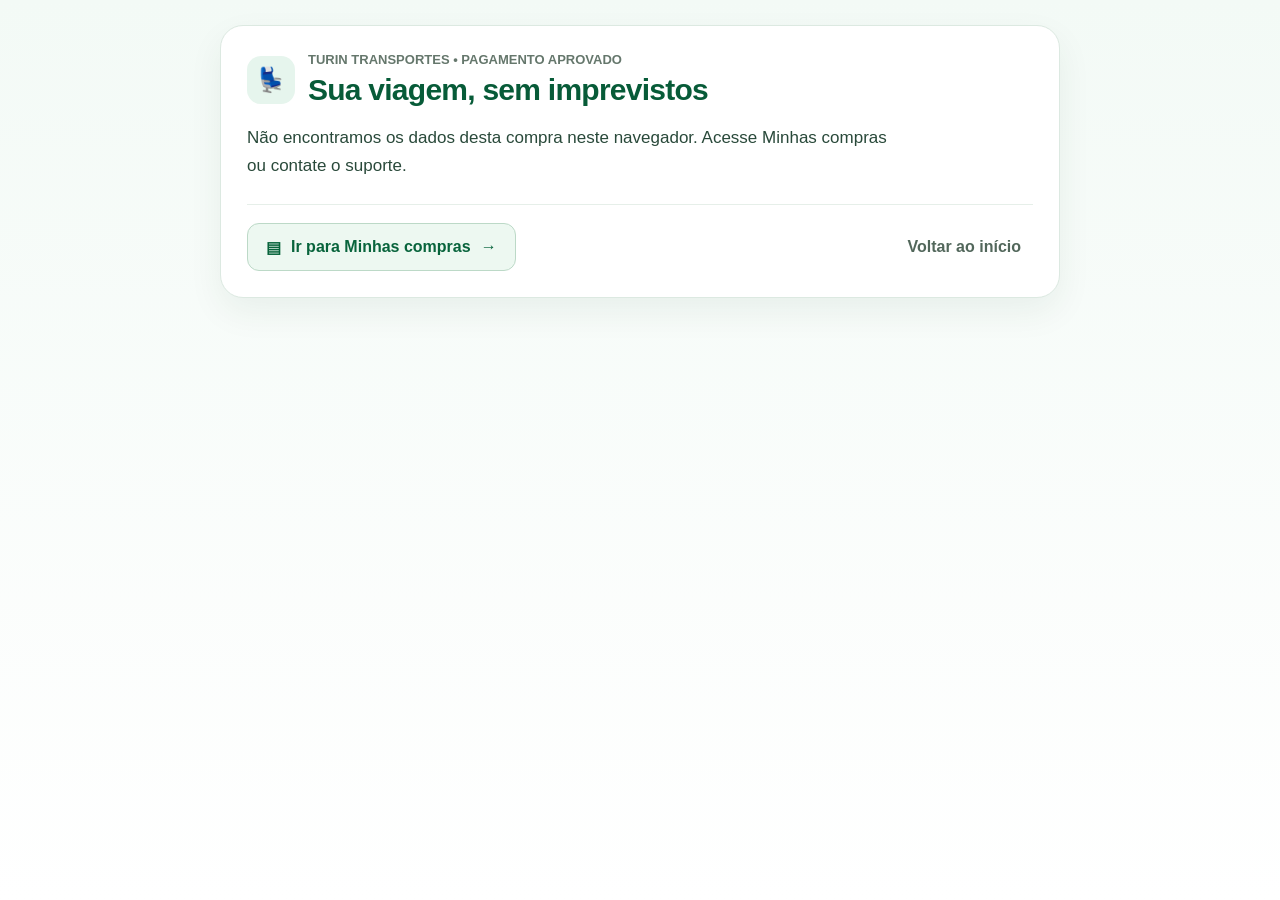
<file: sitevendas/recovery.html>
<!doctype html>
<html lang="pt-br">
<head>
  <meta charset="utf-8">
  <meta name="viewport" content="width=device-width,initial-scale=1">
  <title>Recuperar bilhete • Turin Transportes</title>
  <!-- Favicons da Turin (mesmos arquivos das demais páginas) -->
  <link rel="icon" href="/img/turin-fav.ico?v=2">
  <link rel="icon" type="image/png" href="/img/turin-fav-wide-32.png?v=2" sizes="32x32">
  <link rel="icon" type="image/png" href="/img/turin-fav-wide-192.png?v=2" sizes="192x192">
  <link rel="apple-touch-icon" href="/img/turin-fav-wide-180.png?v=2">
  <link rel="shortcut icon" href="/img/turin-fav-wide-32.png?v=2">

  <link rel="stylesheet" href="style.css?v=recovery-test-01">
  <style>
    .recovery-page{min-height:100vh;background:linear-gradient(#f3faf6,#fff);padding:25px 16px 60px}
    .recovery-card{max-width:840px;margin:0 auto;padding:26px;background:#fff;border:1px solid #dce9e1;border-radius:23px;box-shadow:0 14px 35px #003f2510}
    .recovery-head{display:flex;align-items:center;gap:13px;margin-bottom:16px;color:#075b38}
    .recovery-head h1{font-size:clamp(23px,4vw,30px);margin:5px 0 0;line-height:1.2;letter-spacing:-.025em}
    .recovery-label{color:#65776c;font-size:13px;font-weight:700}
    .recovery-msg{line-height:1.65;color:#29493a;font-size:clamp(15px,2vw,17px);margin:16px 0 20px;max-width:69ch}
    .recovery-choices{display:flex;flex-wrap:wrap;gap:12px;margin:22px 0 5px}
    .recovery-choices .btn{flex:1 1 210px;min-height:51px;border-radius:13px}
    .recovery-route{margin:16px 0;padding:17px 19px;border-radius:14px;background:#ebf8f0;color:#064e30;font-weight:650;line-height:1.5}
    .recovery-warning{margin:16px 0;padding:12px 14px;background:#fff9ec;color:#665322;border-radius:12px}
    #recovery-seats{margin-top:18px}
    .recovery-footer{display:flex;justify-content:space-between;align-items:center;gap:14px;flex-wrap:wrap;margin-top:24px;padding-top:18px;border-top:1px solid #e6efe9}
    .recovery-profile-btn{display:inline-flex;align-items:center;justify-content:center;gap:10px;padding:13px 18px;border:1px solid #bcd9c7;border-radius:12px;background:#edf8f1;color:#08643c;text-decoration:none;font-weight:800;min-height:48px;transition:background .15s}
    .recovery-profile-btn:hover{background:#dcefe3}
    .recovery-home{color:#52675b;text-decoration:none;font-weight:650;padding:12px}
    .recovery-choices .btn{font-weight:800}
    .recovery-ticket-list{display:grid;grid-template-columns:repeat(auto-fit,minmax(210px,1fr));gap:10px;margin:16px 0}
    .recovery-ticket{border:1px solid #dce9e1;background:#fafdfb;border-radius:12px;padding:13px 14px;display:flex;flex-direction:column;gap:4px}
    .recovery-ticket strong{font-size:15px;color:#174b32}.recovery-ticket span{font-size:12px;color:#63786b}
    .recovery-ticket.ok{border-color:#b5e1c7;background:#f0fbf4}.recovery-ticket.failed{border-color:#efcfb8;background:#fff9f1}
    .recovery-danger{color:#9e3f25!important;background:#fff4ef!important;border:1px solid #f0c7b5!important}
    .recovery-choices:has(.recovery-danger:not([hidden])) .recovery-danger{flex-basis:100%}
    .recovery-card #recovery-seats .seats-onepage-root{max-width:100%}
    .recovery-head>span{display:grid;place-items:center;font-size:24px;width:48px;height:48px;background:#e6f5ed;border-radius:14px;flex:0 0 48px}
    .recovery-card [hidden]{display:none!important}
    @media(max-width:760px){.recovery-page{padding:12px 10px 45px}.recovery-card{padding:20px 17px;border-radius:18px}.recovery-head{align-items:flex-start}.recovery-label{font-size:11px}.recovery-head>span{width:38px;height:38px;flex-basis:38px;font-size:20px}.recovery-footer{align-items:stretch;flex-direction:column}.recovery-profile-btn{width:100%;box-sizing:border-box}.recovery-home{text-align:center}.recovery-choices{gap:10px}.recovery-choices .btn{flex-basis:100%}}
  </style>
</head>
<body>
<main class="recovery-page">
  <section class="recovery-card" aria-live="polite">
    <div class="recovery-head"><span aria-hidden="true">💺</span><div><div class="recovery-label">TURIN TRANSPORTES • PAGAMENTO APROVADO</div><h1 id="recovery-title">Sua viagem, sem imprevistos</h1></div></div>
    <p class="recovery-msg" id="recovery-message">Estamos conferindo a emissão da sua passagem.</p>
    <div class="recovery-route" id="recovery-route" hidden></div>
    <div class="recovery-ticket-list" id="recovery-tickets" hidden></div>
    <div class="recovery-choices" id="recovery-choices" hidden>
      <button class="btn btn-primary" id="recovery-new-seat" type="button" hidden>Escolher outra poltrona</button>
      <button class="btn btn-ghost" id="recovery-refund" type="button">Reembolso integral</button>
      <button class="btn btn-ghost recovery-danger" id="recovery-group-refund" type="button" hidden>Cancelar viagem do grupo e reembolsar tudo</button>
    </div>
    <div id="recovery-seats" hidden></div>
    <p id="recovery-alert" class="recovery-warning" hidden></p>
    <div class="recovery-footer"><a href="profile.html" class="recovery-profile-btn" id="recovery-profile"><span aria-hidden="true">▤</span> Ir para Minhas compras <span aria-hidden="true">→</span></a><a class="recovery-home" href="index.html">Voltar ao início</a></div>
  </section>
</main>
<script defer src="seats.js?v=group-recovery-20261020c"></script>
<script defer src="recovery.js?v=recovery-time-fix-20261026"></script>
</body>
</html>
</file>
<file: sitevendas/style.css>
/* ===== Base ===== */
*{ box-sizing:border-box; }

html,
body{
  height:100%;
  margin:0;
  padding:0;
  max-width:100vw;      /* nunca maior que a largura da janela */
  overflow-x:hidden;    /* corta qualquer sobra horizontal */
}

body{
  font-family:Arial,Helvetica,sans-serif;
  color:#333;
  background:#f4f5f7;
}

header{background:#005b28;color:#fff;padding:18px 12px}
nav{margin-top:.5rem} nav a{color:#fff;margin:0 .5rem;text-decoration:none}

/* ===== Layout (apenas 2 cards) ===== */
.two-cols{
  box-sizing:border-box;
  width:100%;
  max-width:1200px;                 /* limite para telas grandes */
  margin:24px auto;                 /* centraliza, sem somar largura nas laterais */
  padding:24px;
  display:grid;
  grid-template-columns: minmax(320px, 360px) 1fr;  /* só 2 colunas: formulário + card */
  gap:26px;
}


.search-card{
  position: sticky; top: 22px;       /* fixa no scroll */
  background:#fff; padding:16px 18px;
  border-radius:12px; box-shadow:0 2px 10px rgba(0,0,0,.06);
 /* min-height: 400px;  */                                                                                                     /* mais alto */
}
.content-card{
  background:#fff; padding:16px 18px; min-height:400px;
  border-radius:12px; box-shadow:0 2px 10px rgba(0,0,0,.06);
}

/* ===== Form ===== */
.step-title{margin:0 0 .75rem}
.mute{margin:0 0 .75rem}
.form-vert .form-row{margin-bottom:10px}
.form-vert input{width:100%}
.actions{margin-top:.75rem;display:flex;gap:10px}

/* ===== Botões ===== */
.btn{border:none;border-radius:6px;font-size:1rem;line-height:1;padding:.8rem 1.1rem;cursor:pointer}
.btn-primary{background:#005b28;color:#fff}.btn-primary:hover{background:#00743a}
.btn-ghost{background:#e9ecef;color:#222}.btn-ghost:hover{background:#dfe3e6}



.search-actions{display:flex;flex-direction:column;gap:10px}
.search-actions-row{display:flex;gap:10px}

.btn-secondary{background:#e5e7eb;color:#111;border:1px solid #d1d5db}
.btn-secondary:hover{filter:brightness(0.97)}

.btn-danger{background:#d32f2f;color:#fff;border:1px solid #b71c1c}
.btn-danger:hover{filter:brightness(0.95)}



/* Subtítulo da tela de pagamento */
#bricks-card .mute {
  text-align: center;    /* centraliza */
  font-weight: 600;      /* negrito (pode usar bold também) */
  font-size: 18px;       /* maior que o padrão, menor que o h2 */
  
}



/* ===== Lista de viagens ===== */
#schedule-list{display:grid;gap:12px;margin-top:6px}
.mute{color:#666}
.schedule-card{
  --padY:12px;--padX:14px;--rowGap:6px;--inlineGap:12px;
  background:#fff;border:1px solid #ced6de;border-radius:12px;
  padding:var(--padY) var(--padX);
  display:grid;grid-template-columns:1fr 170px;grid-template-rows:auto auto;
  grid-template-areas:"header actions" "body actions";
  align-items:center;row-gap:var(--rowGap);
  transition:box-shadow .15s ease,border-color .15s ease
}
.schedule-card:hover{border-color:#9fb3c8;box-shadow:0 6px 16px rgba(0,0,0,.08)}
.schedule-header,.schedule-body{display:flex;gap:var(--inlineGap);flex-wrap:wrap;align-items:baseline;font-size:15px;line-height:1.8}
.schedule-header{grid-area:header}.schedule-body{grid-area:body}.schedule-header b{font-weight:700}
.schedule-actions{grid-area:actions;display:flex;align-items:center;justify-content:flex-end;padding-left:10px}
.select-btn{min-width:140px;height:38px}

/* ===== Mapa de poltronas sobre imagem bus-blank.png ===== */
.bus-wrap{display:flex;flex-direction:column;align-items:center;gap:10px}
.bus-bg{position:relative;width:620px;height:200px;margin:0 auto;background:url('bus-blank.png') no-repeat center;background-size:contain}
.seat-grid{position:absolute;top:26px;left:190px;width:370px;height:122px;display:grid;grid-template-columns:repeat(11,1fr);grid-template-rows:repeat(5,1fr);gap:4px}
.seat{display:flex;align-items:center;justify-content:center;font-size:12px;line-height:1;border-radius:3px;background:#dff0d8;border:1px solid #c6dfbf;cursor:pointer;user-select:none}
.seat.selected{background:#005b28;border-color:#b0bec5}
.seat.occupied,.seat[aria-disabled="true"]{background:#cfd8dc;color:#6b6b6b;border-color:#b0bec5;cursor:not-allowed}
.walkway{visibility:hidden}
.legend{display:flex;gap:16px;align-items:center;font-size:12px;color:#444}
.legend .dot{display:inline-block;width:14px;height:10px;border:1px solid #c6dfbf;background:#dff0d8;margin-right:6px}
.legend .sel{background:#e9ecef;border-color:#7fb176}.legend .occ{background:#cfd8dc;border-color:#b0bec5}

/* ===== Passageiros ===== */
.passenger-container{margin-top:12px}
.passenger-row{display:flex;align-items:center;gap:1rem;margin-bottom:1rem;flex-wrap:nowrap;width:100%}
.seat-label{font-weight:700;margin-right:.5rem;min-width:60px}
.passenger-row input{padding:.45rem .55rem;border:1px solid #ccc;border-radius:4px;font-size:.95rem;min-width:0}
.passenger-row input[name="name"]{flex:2 1 0}
.passenger-row input[name="cpf"],.passenger-row input[name="phone"]{flex:1 1 0}





/* ===== Responsivo ===== */
@media (max-width: 1024px){
  .two-cols{ grid-template-columns: 1fr; padding: 0 16px; }
  .search-card{ position: static; }
  .content-card{min-height:380px}           /* era 380 */
  .bus-bg{width:100%;height:210px}                 /*era 210*/
  .seat-grid{left:50%;transform:translateX(-50%);width:64%}
}

html, body { height: 100%; }
body{
  display: flex;
  flex-direction: column;
  min-height: 100vh;
}

main{ flex: 1 0 auto; }         /* ocupa o espaço, empurrando o footer para baixo */
footer{
  flex-shrink: 0;
  text-align: center;
  padding: 16px 0;
  color: #666;
}







/* ===== Login ===== */
.auth-wrapper{
  display:flex; justify-content:center; padding:24px;
}
.auth-card{
  width: 520px; background:#fff; padding:16px 18px; border-radius:12px;
  box-shadow:0 2px 10px rgba(0,0,0,.06);
}

/* ===== Payment layout ===== */
.two-cols-pay{
  width:100%; max-width:none; margin:22px 0; padding:0 24px;
  display:grid; grid-template-columns: 360px minmax(780px, 980px) 1fr;
  gap:26px; align-items:start;
}
.summary-card{
  position:sticky; top:22px; background:#fff; padding:16px 18px;
  border-radius:12px; box-shadow:0 2px 10px rgba(0,0,0,.06);
}
#summary-body{ display:grid; gap:8px; margin:8px 0 14px; }
.summary-line{ display:flex; justify-content:space-between; gap:10px; }
.summary-total{
  margin-top:6px; padding:12px 14px; border-radius:10px;
  background:#f0f8f2; border:1px solid #cfe5d5;
  display:flex; justify-content:space-between; align-items:center;
  font-size:1.05rem;
}
.summary-total strong{ font-size:1.25rem; color:#005b28; }
@media (max-width: 1024px){
  .two-cols-pay{ grid-template-columns:1fr; padding:0 16px; }
  .summary-card{ position:static; }
}

/* botão maior (usado no Voltar) */
.btn-lg{ padding:10px 18px; font-size:1rem; }

/* botão cancelar desabilitado (cinza) */
.btn-disabled{
  background:#cfd6cf;
  color:#666;
  border:1px solid #cfd6cf;
  cursor:not-allowed;
}
.btn-disabled:hover{ filter:none; }


/* card de reserva em grade: conteúdo à esquerda, ações à direita (sem empurrar linhas) */
.card-grid{
  display:grid;
  grid-template-columns: 1fr auto;
  gap: 12px;
  align-items: center;     /* alinha botão na vertical do conteúdo */
}
.card-left{ grid-column: 1 / 2; }
.card-right{
  grid-column: 2 / 3;
  display:flex; align-items:center; justify-content:center;
}

/* evita espaçamento vertical extra */
.schedule-header{ margin-bottom: 6px; }
.schedule-body  { margin-top:   0px; }

/* botão desabilitado (cinza) já usado antes */
.btn-disabled{
  background:#cfd6cf;
  color:#666;
  border:1px solid #cfd6cf;
  cursor:not-allowed;
}
.btn-disabled:hover{ filter:none; }

/* memória de cálculo */
.calc-box{
  margin-top: 8px;
  padding: 12px 14px;
  border-radius: 10px;
  border: 1px solid #e7e7e7;
  background:#fafafa;
}
.calc-row{
  display:flex; justify-content:space-between; gap:12px;
  line-height: 1.45;
  margin: 2px 0;
}
.calc-row.total b{ color:#005b28; font-size:1.05rem; }

/* cards: mais espaço entre reservas e borda suave */
.schedule-card{
  margin-bottom: 16px;           /* espaço entre um card e outro */
  border: 1px solid #e4e8e4;
  border-radius: 10px;
  background: #fff;
}

/* grade: conteúdo x botão, alinhado sem “pular linhas” */
.card-grid{
  display: grid;
  grid-template-columns: 1fr auto;
  gap: 12px;
  align-items: center;
}
.card-left { grid-column: 1 / 2; }
.card-right{ grid-column: 2 / 3; display:flex; align-items:center; }

/* memória de cálculo: duas colunas (detalhes à esq., valores à dir.) */
.calc-box{
  margin-top: 8px;
  padding: 12px 14px;
  border-radius: 10px;
  border: 1px solid #e7e7e7;
  background:#fafafa;
}
.calc-cols{
  display: grid;
  grid-template-columns: 1fr auto;
  gap: 18px;
}
.calc-row{
  display:flex; justify-content:space-between; gap:12px;
  line-height: 1.45;
  margin: 2px 0;
}
.calc-row.total b{ color:#005b28; font-size:1.05rem; }

/* botão desabilitado (cinza) */
.btn-disabled{
  background:#cfd6cf;
  color:#666;
  border:1px solid #cfd6cf;
  cursor:not-allowed;
}
.btn-disabled:hover{ filter:none; }

/* Centralizar o memorial de cálculo e os botões */
.calc-box{
  max-width: 620px;     /* largura fixa agradável */
  margin: 10px auto;    /* centraliza o bloco dentro do card */
}

/* Bloco dos botões dentro do resumo de cancelamento */
.calc-box .actions{
  display:flex;
  justify-content:flex-start;   /* alinha à esquerda */
  align-items:center;
  gap:12px;
  flex-wrap:wrap;               /* quebra bem no mobile */
  margin-top:10px;
  padding:0;                    /* sem padding extra */
}


/* Mantém o conteúdo em duas colunas, mas o bloco todo fica centralizado */
.calc-cols{
  grid-template-columns: 1fr 1fr;
  column-gap: 24px;
  justify-content: center;
}

/* Se quiser tudo centralizado (texto também), descomente as duas linhas abaixo */
 .calc-left, .calc-right{ text-align: center; }






/* Card do formulário fixo (independe do contêiner pai) */
.search-form{
  background:#fff;
  border:1px solid #e4e8e4;
  border-radius:12px;
  padding:16px;
  display:flex;
  flex-direction:column;
  gap:10px;  
  min-height:540px;                                                                            /* ajuste se quiser mais/menos alto */
}





.search-actions{
  margin-top:auto;             /* empurra ações para o rodapé do card */
  display:flex;
  gap:10px;
}

/* Inputs do card fixo */
.search-form label{
  font-weight:600;
}
.search-form input[type="text"],
.search-form input[type="date"]{
  height: 36px;
  padding: 6px 10px;
  border:1px solid #dfe5df;
  border-radius:6px;
}

/* === Autocomplete discreto === */
.ac-panel{
  position: relative; /* contexto */
  height: 0;          /* não ocupa espaço; lista é absoluta */
}
.ac-panel .ac-list{
  position:absolute;
  top:-2px; left:0; right:0;
  background:#fff;
  border:1px solid #e5ebe5;
  border-radius:10px;
  box-shadow: 0 6px 18px rgba(0,0,0,.06);
  padding:6px 0;
  z-index: 20;
  max-height: 260px;
  overflow:auto;
}
.ac-item{
  padding:8px 12px;
  font-size: .95rem;
  color:#263c26;
  cursor:pointer;
  white-space:nowrap;
  overflow:hidden;
  text-overflow:ellipsis;
}
.ac-item:hover{
  background:#f5f8f5;
}

/* Em telas pequenas, lista um pouco mais estreita */
@media (max-width: 640px){
  .ac-panel .ac-list{ font-size:.94rem; }
}




/* Tipografia um pouco maior */
.search-form label{ font-weight:600; font-size:1rem; }
.search-form input[type="text"],
.search-form input[type="date"]{
  height:36px; padding:6px 10px;
  border:1px solid #dfe5df; border-radius:6px;
  font-size:1rem;
}

/* Ações no rodapé do card */
.search-actions{ margin-top:auto; display:flex; gap:10px; }

/* Título centralizado do card da direita */
.step-title{ text-align:center; }
.{ text-align:center; }

/* Autocomplete discreto (já enviado antes) */
.ac-panel{ position:relative; height:0; }
.ac-panel .ac-list{
  position:absolute; top:-2px; left:0; right:0;
  background:#fff; border:1px solid #e5ebe5; border-radius:10px;
  box-shadow:0 6px 18px rgba(0,0,0,.06);
  padding:6px 0; z-index:20; max-height:260px; overflow:auto;
}
.ac-item{ padding:8px 12px; font-size:.95rem; color:#263c26;
  cursor:pointer; white-space:nowrap; overflow:hidden; text-overflow:ellipsis; }
.ac-item:hover{ background:#f5f8f5; }

/* === Resumo do Pedido (carrinho) === */
.order-item{
  position: relative;
  padding: 8px 8px 6px 10px;
  border-bottom: 1px solid #ebefeb;
  border-left: 3px solid transparent;
  border-radius: 8px;
  transition: background .15s ease, border-color .15s ease;
}
.order-item:hover{
  background: #f6faf6;
  border-left-color: #0b5a2b; /* verde da marca */
}
.order-item .title{
  display:flex; justify-content:space-between; gap:10px; font-weight:700;
}
.order-item .meta{ font-size:.92rem; color:#2a3b2a; }
.order-item .price{ white-space:nowrap; }

.item-remove{
  position:absolute;
  top:6px; right:6px;
  width:26px; height:26px;
  border-radius:6px;
  border:1px solid #dfe5df;
  background:#fff;
  font-weight:700;
  line-height:24px;
  text-align:center;
  cursor:pointer;
  opacity:0;
  transition:opacity .15s ease, background .15s ease;
}
.order-item:hover .item-remove{ opacity:1; }
.item-remove:hover{ background:#f0f4f0; }

.summary-total{
  display:flex; justify-content:space-between; align-items:center;
  padding:8px 10px; margin-top:6px;
  background:#e7f4e9; border:1px solid #d6eadb; border-radius:8px;
  font-weight:700;
}
.summary-actions{ margin-top:8px; display:flex; gap:8px; }

/* Botão pagar com o mesmo visual do "Pesquisar" */
#pay-button.btn-primary{ /* só garante a classe se o HTML ainda não tiver */
  /* sua classe .btn .btn-primary já aplica o estilo */
}








/* ======== Cores de marca / Botões ======== */
:root{
  --brand: #0b5a2b;        /* mesma cor do .btn.btn-primary já usado no site */
  --brand-700: #094a24;
}

/* Assentos */
.seat {
  background: #eaf5ea;
  color: #1a301a;
  border: 1px solid #d8ead8;
  border-radius: 6px;
  min-width: 30px;
  height: 22px;
  line-height: 20px;
  font-size: 12px;
  cursor: pointer;
  user-select: none;
  text-align: center;
}
.seat:hover { filter: brightness(.98); }

/* Selecionado = mesma cor do botão Pesquisar */
.seat.selected{
  background: var(--brand) !important;
  color: #fff !important;
  border-color: var(--brand-700) !important;
}

/* Ocupado */
.seat.disabled{
  background: #cfd6cf !important;
  color: #666 !important;
  border-color: #cfd6cf !important;
  cursor: not-allowed;
}

/* ======== Legenda ======== */
.seat-legend{
  display:flex;
  align-items:center;
  gap: 18px;
  margin: 10px 0 4px;
}
.seat-legend .item{
  display:flex; align-items:center; gap:8px;
  font-size:.95rem; color:#2a3b2a;
}
.seat-legend .swatch{
  width: 16px; height: 16px;
  border-radius: 4px;
  border: 1px solid #d8ead8;
}
.swatch--free      { background:#eaf5ea; }
.swatch--selected  { background:var(--brand); border-color:var(--brand-700); }
.swatch--occupied  { background:#cfd6cf; border-color:#cfd6cf; }

/* ======== Distribuição no ônibus (ajuste fino) ======== */
/* grade levemente mais espaçada; empurra um pouco pra dentro da carcaça */
.bus-grid{
  display:grid;
  grid-template-columns: repeat(11, 36px);
  grid-auto-rows: 26px;
  gap: 8px 10px;
  margin: 0; /* posicionamento calculado exclusivamente pelo seats.js */
}



/* Ajuste fino do encaixe dos assentos no bus-blank */
:root{
  /* mexa nessas 2 variáveis se precisar alinhar 2–4px */
  --grid-top: 58px;   /* sobe/desce as poltronas */
  --grid-left: 130px; /* empurra pra direita/esquerda */
}

/* Deixe o botão “Confirmar seleção” e “Voltar” externos como já estão (sem duplicar) */


/* ===== Login / Autenticação ===== */
.login-page main {
  max-width: 520px;
  margin: 24px auto;
  background: #fff;
  padding: 0; /* o card abaixo já tem padding */
  box-shadow: none;
}

.auth-card {
  background: #fff;
  border: 1px solid #ced6de;
  border-radius: 12px;
  padding: 20px 22px;
  box-shadow: 0 6px 16px rgba(0,0,0,.06);
}

.auth-title { margin: 0 0 6px; }

.login-form .form-row { margin-bottom: 12px; }
.login-form .form-row label { font-weight: 600; margin-bottom: 6px; display:block; }
.login-form input[type="email"],
.login-form input[type="text"] {
  width: 100%;
  padding: .6rem .7rem;
  border: 1px solid #cfd7df;
  border-radius: 8px;
  font-size: 1rem;
}

.actions {padding: 24px; margin-top: 8px; }
.inline { display: flex; gap: 10px; flex-wrap: wrap; }

.btn { cursor: pointer; border: none; border-radius: 8px; padding: .65rem 1.1rem; font-size: 1rem; }
.btn-success { background: #005b28; color: #fff; }
.btn-success:hover { background: #007a3b; }
.btn-ghost { background: #eef3f7; color: #24323f; }
.btn-ghost:hover { background: #e2e9ef; }

.hint { padding: 3px; color: #5f6b76; font-size: .9rem; }
.muted { color: #6a7680; }

.status-line { margin-top: 6px; min-height: 1.2rem; }

.is-loading { opacity: .75; pointer-events: none; }

/* rodapé sempre centralizado (compatível com demais telas) */
html, body { height: 100%; }
body { display: flex; flex-direction: column; }
main { flex: 1 0 auto; }
footer { text-align: center; flex: 0 0 auto; }

/* ===== Login: remover o "card" externo do <main> ===== */
.login-page main,
.login-page .page,
.login-page .content,
.login-page .container,
.login-page .panel,
.login-page .card {
  background: transparent !important;
  border: 0 !important;
  box-shadow: none !important;
  min-height: auto !important;
  padding: 0 !important;
}

/* centraliza apenas o card de autenticação */
.login-page .auth-card {
  max-width: 520px;
  margin: 24px auto;
}





/* === SEATS ONE PAGE – estilos isolados e responsivos === */
:root{
  --seats-brand: #0b5a2b;
  --seats-brand-700: #094a24;
}

/* mesmo respiro interno do card da esquerda */
.seats-onepage-root{ padding: 0 16px 16px 16px; }

/* estrutura */
.seats-onepage .bus-wrap{ position:relative; overflow:hidden; }
.seats-onepage .bus-img{ max-width:100%; height:auto; display:block; }

/* grade sobre a imagem (controlada por variáveis que o JS atualiza) */
.seats-onepage .bus-grid{
  position:absolute;
  top:var(--grid-top,22px);
  left:var(--grid-left,105px);
  display:grid;
  grid-template-columns: repeat(11, var(--cell-w,40px));
  grid-auto-rows: var(--cell-h,30px);
  column-gap: var(--gap-x,16px);
  row-gap: var(--gap-y,12px);
}
.seats-onepage .walkway{ width:var(--cell-w,40px); height:var(--cell-h,30px); opacity:0; }

/* assentos */
.seats-onepage .seat{
  background:#eaf5ea; color:#1a301a;
  border:1px solid #d8ead8; border-radius:6px;
  min-width:var(--cell-w,40px);
  height:var(--cell-h,30px);
  line-height: calc(var(--cell-h,30px) - 2px);
  font-size:12px; text-align:center; user-select:none; cursor:pointer;
}
.seats-onepage .seat.selected{
  background:var(--seats-brand)!important; color:#fff!important; border-color:var(--seats-brand-700)!important;
}
.seats-onepage .seat.disabled{
  background:#cfd6cf!important; color:#666!important; border-color:#cfd6cf!important; cursor:not-allowed;
}

/* legenda e infos — dá “ar” pra parar de ficar colado */
.seats-onepage .legend{
  display:flex; justify-content:center; gap:28px; margin:18px 0 12px;
  color:#2a3b2a; font-size:1rem;
}
.seats-onepage .legend .sw{ width:18px; height:18px; border-radius:4px; border:1px solid #d8ead8; }
.seats-onepage .sw.free{ background:#eaf5ea; }
.seats-onepage .sw.sel { background:var(--seats-brand); border-color:var(--seats-brand-700); }
.seats-onepage .sw.occ { background:#cfd6cf; border-color:#cfd6cf; }

.seats-onepage .info-line{ margin:10px 0 6px; color:#2a3b2a; font-weight:700; }
.seats-onepage .counter{ margin:0 0 14px; }

/* lista de passageiros com o mesmo “look” dos inputs do card esquerdo */
.seats-onepage .pax { display:none; margin-top:12px; }
.seats-onepage .pax.readonly input{ background:#f7f7f7; color:#666; }
.seats-onepage .pax-list{ display:flex; flex-direction:column; gap:10px; }
.seats-onepage .pax-row{
  display:grid; grid-template-columns: 90px 1.3fr 1fr 1fr; gap:12px; align-items:center;
}
.seats-onepage .pax-row .label{ color:#2a3b2a; font-weight:600; text-align:right; padding-right:6px; }

/* “form-control” compatível com seus campos de Origem/Destino */
.seats-onepage .pax-row .form-control{
  height:36px; padding:6px 10px;
  border:1px solid #dfe5df; border-radius:6px;
  font-size:1rem; line-height:1.4; outline:none;
}

/* ações: coladas ao canto esquerdo e com respiro inferior do card */
.seats-onepage .actions{ display:flex; gap:10px; margin:18px 0 0; }
.seats-onepage .btn{ padding:8px 14px; border-radius:6px; border:1px solid transparent; cursor:pointer; }
.seats-onepage .btn-primary{ background:var(--seats-brand); color:#fff; }
.seats-onepage .btn-ghost{ background:#e9ecef; color:#222; }

/* neutraliza estilos antigos globais que batiam com .bus-grid / .seat */
.bus-grid:not(.seats-onepage .bus-grid){ all:unset; }
.seat:not(.seats-onepage .seat){ all:unset; }



/* ====== Seats page – espaçamentos visuais ====== */

/* título/infos menos coladas */
#trip-info{
  margin: 8px 0 6px;
  font-weight: 700;
  color: #2a3b2a;
}

/* legenda com bom respiro e centralizada */
#legend-host{
  display: flex;
  align-items: center;
  justify-content: center;
  gap: 18px;
  margin: 10px 0 12px;
  font-size: .95rem;
  color: #2a3b2a;
}

/* grid de passageiros com o mesmo look dos inputs do card da esquerda */
#passengers-row{
  margin-top: 12px;
}
#passengers-row .grid-row{
  display: grid;
  grid-template-columns: 1.5fr 1fr 1fr;
  gap: 10px;
}



#passengers-row input{
  height: 36px;
  padding: 6px 10px;
  border: 1px solid #dfe5df;
  border-radius: 6px;
  font-size: 1rem;
}

/* ações coladas à borda esquerda e com pouco respiro inferior (como "Pesquisar") */
.seat-actions{
  display: flex;
  gap: 10px;
  margin: 12px 0 0;     /* topo = 12px; zero nas laterais e embaixo */
}
.seat-actions .btn{
  border-radius: 6px;
  padding: 8px 14px;
}

/* dá um pequeno respiro abaixo do ônibus pra não colar na legenda */
#bus-layout{ margin-bottom: 10px; }

/* garante que o card da direita tenha o mesmo padding do esquerdo */
.content-card{ padding: 16px 18px; }





/* ===== Overrides específicos da tela de poltronas ===== */

/* Mantém o mesmo colchão interno do card da esquerda */
.seats-onepage-root{
  padding: 0 16px 18px 16px !important;
}

/* Respiros entre as seções */
.seats-onepage .legend{
  margin: 14px 0 8px !important;
  display:flex; gap:24px; align-items:center; justify-content:center;
}
.seats-onepage #tripInfo,
.seats-onepage .info-line{
  margin-top: 10px !important;
}
.seats-onepage .counter{
  margin: 8px 0 12px !important;
}
.seats-onepage #paxBox,
.seats-onepage .pax{
  margin-top: 12px !important;
}

/* Inputs dos passageiros com o mesmo visual dos campos Origem/Destino */
.seats-onepage .pax-grid input,
#passengers-row .grid-row input{
  height: 38px;
  border: 1px solid #ced4da;
  border-radius: 6px;
  padding: 8px 10px;
  font-size: 14px;
  outline: none;
  background: #fff;
  width: 100%;
}
.seats-onepage .pax-grid{
  display:grid;
  grid-template-columns: 1.6fr 1fr 1fr;
  gap: 10px;
}

/* Legenda (quadradinhos) */
.seats-onepage .legend .sw{ width:18px; height:18px; border-radius:4px; border:1px solid #d8ead8; }

/* Alinhamento e respiro dos botões (esquerda + inferior) */
.seats-onepage .actions,
.seats-onepage .seat-actions{
  display:flex !important;
  gap: 10px !important;
  margin-top: 16px !important;
  margin-left: -5 !important;      /* cola na borda esquerda do card */
  padding-left: 0 !important;
}

/* Botões com o mesmo raio/altura dos da esquerda */
.seats-onepage .btn{
  padding: 8px 14px !important;
  border-radius: 6px !important;
  border: 1px solid transparent !important;
  cursor: pointer;
}
.seats-onepage .btn-primary{
  background: #0b5a2b !important;
  color: #fff !important;
}
.seats-onepage .btn-ghost{
  background: #e9ecef !important;
  color: #222 !important;
}

/* Evita o grid das poltronas estourar quando a janela encolhe (ajuda no mobile/console aberto) */
.bus-layout .bus-image{ max-width:100%; height:auto; display:block; }
.seats-onepage .bus-grid{ max-width:100%; }








/* ===== Ajustes responsivos para mobile ===== */
@media (max-width: 768px) {
  main {
    padding: 1rem;
    margin: 0.5rem;
    box-shadow: none;
    border-radius: 0;
  }

  #schedule-list > * {
    border-radius: 8px;
    padding: 12px;
  }

  .schedule-header,
  .schedule-body {
    flex-direction: column;
    gap: 6px;
    align-items: flex-start;
  }

  .schedule-actions {
    width: 100%;
    justify-content: flex-end;
  }

  .select-btn {
    width: 100%;
    text-align: center;
  }
}


/* Centralizar o QR e evitar “esticar” */
#pix-qr{
  display:flex;
  justify-content:center;
  align-items:center;
  margin: 8px 0 12px;
  text-align:center;
}
#pix-qr img{
  max-width:280px;   /* ajuste fino do tamanho */
  width:100%;
  height:auto;
}

/* De quebra: evita quebra feia do copia-e-cola em telas menores */
#pix-box .pix-row{ flex-wrap: wrap; }
#pix-code{ min-width: 260px; }

#pix-status {
  text-align: center;
}



/* Subtítulo da tela de pagamento */
#pix-box h4 {
  text-align: center;    /* centraliza */
  font-weight: 600;      /* negrito (pode usar bold também) */
  font-size: 18px;       /* maior que o padrão, menor que o h2 */
  
}















/* ===== MOBILE TUNING (<=768px) ===== */
@media (max-width: 768px) {
  :root { font-size: 16px; }           /* aumenta base de texto */
  body { font-size: 16px; }

  /* reduzir “respiro” vertical */
  main { 
    max-width: 100%;
    margin: 8px;                       /* antes 2rem */
    padding: 12px;                     /* antes 2rem */
    box-shadow: none;
    border-radius: 8px;
  }

  /* título da seção de resultados */
  #schedule-title, .schedule-title, main h2 {
    margin: 8px 0 !important;          /* corta o espaço acima/abaixo */
    font-size: 1.1rem;
  }

  /* lista de cards: menos espaço entre eles */
  #schedule-list, #bus-list, .bus-list {
    gap: 10px !important;              /* antes 16px */
    margin-top: 8px !important;        /* evita vão grande entre form e lista */
  }

  /* card ocupa mais a tela e com menos “almofada” */
  .schedule-card, .bus-item {
    padding: 12px 14px;
    border-radius: 10px;
    grid-template-columns: 1fr auto;   /* info | botão (mantém) */
  }

  /* textos dos cards maiores e em coluna */
  .schedule-header,
  .schedule-body {
    font-size: 16px;                   /* +legível no mobile */
    flex-direction: column;
    align-items: flex-start;
    gap: 6px;
  }

  /* destaque um pouco maior no preço */
  .schedule-header b { font-size: 1.05rem; }

  /* botão ocupa a largura quando necessário */
  .schedule-actions { width: 100%; justify-content: flex-end; }
  .select-btn { width: 100%; min-width: 0; }
}

/* ajuste fino em qualquer largura: roda-pé central e perto da base */
footer { text-align: center; }









/* ===== FIX: espaçamento exagerado no mobile ===== */
@media (max-width: 768px) {
  /* 1) Reduz o respiro do conteúdo principal */
  main {
    margin: 8px !important;
    padding: 12px !important;
    box-shadow: none;
    border-radius: 8px;
  }

  /* 2) Título “Viagens disponíveis …” sem margem alta */
  #schedule-title, .schedule-title, main h2 {
    margin: 8px 0 !important;
    font-size: 1.1rem;
  }

  /* 3) Containers comuns de resultados: sem altura mínima */
  #schedule-list, #bus-list, .bus-list,
  #schedule-wrapper, .schedule-wrapper,
  #results, .results, .results-card {
    min-height: 0 !important;
    height: auto !important;
    margin-top: 8px !important;
    padding-top: 0 !important;
    padding-bottom: 0 !important;
    gap: 10px !important;                 /* menos espaço entre cards */
    border: 0 !important;                  /* evita “caixa vazia” com borda */
    background: transparent !important;
  }

  /* 4) Se existir um segundo <main> para os resultados, compacte-o */
  main + main {
    margin: 8px !important;
    padding: 12px !important;
    min-height: 0 !important;
  }

  /* 5) Quando não houver viagens, a lista não reserva espaço */
  #schedule-list:empty, #bus-list:empty, .bus-list:empty {
    padding: 0 !important;
    margin: 0 !important;
    min-height: 0 !important;
  }

  /* 6) Card e tipografia mais legíveis e compactos */
  .schedule-card, .bus-item {
    padding: 12px 14px !important;
    border-radius: 10px;
    grid-template-columns: 1fr auto;
  }
  .schedule-header, .schedule-body {
    font-size: 16px;
    flex-direction: column;
    align-items: flex-start;
    gap: 6px;
  }
  .schedule-actions { width: 100%; justify-content: flex-end; }
  .select-btn { width: 100%; min-width: 0; }
}

/* Rodapé sempre centralizado */
footer { text-align: center; }







/* ======== LAYOUT RESPONSIVO ======== */
@media (max-width: 768px) {
  .two-cols {
    display: flex;
    flex-direction: column;     /* empilha: form em cima, conteúdo embaixo */
    width: 100%;
    max-width: 100%;
    margin: 8px auto 16px;
    padding: 0 12px 16px;
  }

  /* cards principais ocupam toda a largura */
  main.two-cols > aside,
  main.two-cols > .content-card {
    width: 100%;
    margin: 0 0 12px;
  }

  /* Quando não há resultados, remove espaço extra */
  .content-card:empty {
    min-height: 0 !important;
    padding: 0 !important;
    margin: 0 !important;
  }
}




// tela carregamento, por favor aguarde
#issuance-overlay{
  position:fixed; inset:0; background:rgba(0,0,0,.45);
  display:flex; align-items:center; justify-content:center;
  z-index:9999; backdrop-filter:saturate(120%) blur(1px);
}
#issuance-overlay .io-card{
  background:#fff; border-radius:14px; padding:22px 26px; text-align:center;
  box-shadow:0 12px 40px rgba(0,0,0,.25); max-width:520px; width:92%;
}
#issuance-overlay .io-title{ font:600 18px/1.25 system-ui, -apple-system, Segoe UI, Roboto, sans-serif; margin-top:12px; }
#issuance-overlay .io-sub{ font:480 15px/1.35 system-ui, -apple-system, Segoe UI, Roboto, sans-serif; color:#555; margin-top:6px; }
#issuance-overlay .io-spinner{
  width:48px; height:48px; margin:0 auto;
  border-radius:50%; border:4px solid #e6e6e6; border-top-color:#2563eb;
  animation:io-spin 1s linear infinite;
}
@keyframes io-spin{ to{ transform:rotate(360deg); } }




.site-header .site-header-grid{
  width:100%;               /* ocupa toda a faixa verde */
  margin:0;                 /* nada de centralizar o container */
  padding:0px 40px;        /* margem interna */
  display:grid;
  grid-template-columns:auto 1fr auto;
  align-items:center;
  column-gap:16px;
}


/* garante alinhamento natural à esquerda e espaçamento */
.reserva .actions {
  display: flex;
  gap: 10px;
  align-items: center;
  justify-content: flex-start;
  flex-wrap: wrap;
}

/* badge simples */
.reserva .badge {
  display: inline-block;
  margin-left: 6px;
  padding: 2px 6px;
  font-size: 12px;
  background: #eee;
  border-radius: 6px;
}

/* linhas do preview */
.calc-row { display:flex; justify-content:space-between; margin:4px 0; }
.calc-row.total { font-weight:600; }






/* Barra verde */
.site-header{ background:#0a5a2e; color:#fff; }

/* Container central com altura controlada */
.site-header-inner{
  position:relative;
  max-width:1650px;
  margin:0 auto;
  padding:8px 16px;         /* menos padding para não "crescer" */
  min-height:72px;          /* altura estável da barra */
  display:block;            /* sem flex/grid aqui */
}

/* Logo encostada à esquerda do container e centralizada verticalmente */
.brand-logo{
  position:absolute;
  left:-50px;
  top:50%;
  transform:translateY(-50%);
  height:70px;              /* ajuste fino: 44–56px */
  width:auto;
}

/* Título centralizado na faixa + user-nav abaixo, também central */
.site-title{
  display:flex;
  flex-direction:column;
  align-items:center;
  gap:6px;
  text-align:center;
}
.site-title h1{
  margin:0;
  font-size:1.6rem;
  font-weight:700;
  line-height:1.2;
}
.user-nav{ font-size:.95rem; }

/* Mobile */
@media (max-width:768px){
  .site-header-inner{ padding:8px 12px; min-height:64px; }
  .brand-logo{ height:42px; left:12px; }
  .site-title h1{ font-size:1.35rem; }
}







/* Container dos cards */
#reservas .reserva,
.reservas .reserva,
.schedule-card {
  background: #fff;
  border: 1px solid #e6e6e6;
  border-radius: 10px;
  padding: 16px 18px;
  margin-bottom: 14px;
}

/* Layout duas colunas, como a tela antiga */
.card-grid {
  display: grid;
  grid-template-columns: 1fr auto;
  align-items: center;
  gap: 16px;
}

/* Coluna de ações sempre à direita */
.card-right .actions {
  display: flex;
  gap: 10px;
  align-items: center;
  justify-content: flex-end;
}

/* Botões */
.btn {
  border: 0;
  border-radius: 8px;
  padding: 8px 14px;
  font-weight: 600;
  cursor: pointer;
}
.btn-success { background: #2e7d32; color: #fff; }
.btn-danger  { background: #c62828; color: #fff; }
.btn-secondary { background: #bdbdbd; color: #fff; }

/* Badge simples "Ida/Volta" */
.badge {
  display: inline-block;
  background: #eee;
  color: #333;
  padding: 2px 8px;
  border-radius: 999px;
  font-size: 12px;
  margin-left: 6px;
}

/* Pequenos ajustes de tipografia */
#reservas .reserva b {
  font-weight: 700;
}
#reservas .reserva div + div {
  margin-top: 4px;
}




/* ====== Minhas Viagens – cards no estilo antigo ====== */
#reservas { max-width: 980px; margin: 0 auto; }

.reserva {
  position: relative;               /* para posicionar as ações à direita */
  background: #fff;
  border: 1px solid #e5e7eb;        /* separação visual entre cards */
  border-radius: 10px;
  padding: 14px 16px 16px 16px;
  margin: 12px 0;                   /* espaço entre cards */
  box-shadow: 0 1px 2px rgba(16,24,40,.04);
  line-height: 1.35;
}

/* título (origem → destino + badge) */
.reserva > div:first-child { 
  font-weight: 600; 
  margin-bottom: 6px;
}
.reserva .badge {
  display: inline-block;
  padding: 2px 8px;
  font-size: 12px;
  border-radius: 9999px;
  background: #eef2ff;
  color: #1d4ed8;
  margin-left: 6px;
}

/* linhas de metadados */
.reserva > div:nth-child(2),
.reserva > div:nth-child(3),
.reserva > div:nth-child(4) {
  margin-top: 3px;
}

/* bloco de ações alinhado à direita (desktop) */
.reserva .actions {
  position: absolute;
  right: 16px;
  top: 50%;
  transform: translateY(-50%);
  display: flex;
  gap: 10px;
}

/* mobile: ações abaixo do conteúdo */
@media (max-width: 640px) {
  .reserva { padding-right: 16px; }
  .reserva .actions {
    position: static;
    transform: none;
    margin-top: 10px;
    justify-content: flex-start;
  }
}

/* opcional: “Poltronas:”, “Passageiros:”, “Status:” em leve destaque */
.reserva b { font-weight: 700; }




/* Cards da página Minhas Viagens */
.reservas .reserva{
  border:1px solid #e6e6e6;
  border-radius:10px;
  background:#fff;
  padding:14px 16px;
  margin:14px 0;
  box-shadow:0 1px 2px rgba(0,0,0,.04);
  transition: box-shadow .18s ease, border-color .18s ease, transform .18s ease;
}
.reservas .reserva:hover{
  border-color:#d5e7db;               /* leve destaque */
  box-shadow:0 6px 18px rgba(0,0,0,.08);
  transform: translateY(-1px);
}
.reservas .reserva .actions{
  display:flex; gap:10px; margin-top:8px;
}





/* resultados de busca (cards de horários) */
.schedule-card{transition:border-color .18s ease, box-shadow .18s ease, transform .18s ease}
.schedule-card:hover{border-color:#9fb3c8; box-shadow:0 6px 16px rgba(0,0,0,.08); transform:translateY(-1px)}

/* minhas viagens (cards de reservas) */
.reservas .reserva{
  transition: border-color .18s ease, box-shadow .18s ease, transform .18s ease;
}
.reservas .reserva:hover{
  border-color:#d5e7db;
  box-shadow:0 6px 18px rgba(0,0,0,.08);
  transform: translateY(-1px);
}



/* Hover nos cards da lista de resultados (garantia) */
.schedule-card{
  transition: border-color .18s ease, box-shadow .18s ease, transform .18s ease;
}
.schedule-card:hover{
  border-color:#9fb3c8; box-shadow:0 6px 16px rgba(0,0,0,.08); transform:translateY(-1px);
}

/* Hover nos cards da página Minhas Viagens */
#trips-list .reserva{
  transition: border-color .18s ease, box-shadow .18s ease, transform .18s ease;
}
#trips-list .reserva:hover{
  border-color:#d5e7db; box-shadow:0 6px 18px rgba(0,0,0,.08); transform:translateY(-1px);
}




/* Caixa do cálculo (não centralizar) */
.calc-box{
  max-width: 620px;
  margin: 10px 0;                 /* tira o auto (que centralizava o bloco) */
}

/* Botões do preview de cancelamento: alinhados à esquerda */
#trips-list .calc-box .actions{
  display:flex;
  justify-content:flex-start !important;
  align-items:center;
  gap:12px;
  flex-wrap:wrap;
  margin-top:10px;
}








/* Cancelamento: resumo e botoes pertencem ao fluxo normal da caixa,
   sem posicao absoluta e sem sobrepor linhas de valores. */
#trips-list .reserva{position:relative}
#trips-list .reserva .calc-box{
  display:flex;
  flex-direction:column;
  width:min(100%,720px);
  max-width:100%;
  margin:14px auto 12px;
  padding:18px;
  box-sizing:border-box;
  position:static;
  float:none;
}
#trips-list .reserva .calc-cols{
  display:grid;
  grid-template-columns:repeat(2,minmax(0,1fr));
  gap:24px;
  width:100%;
  min-width:0;
  align-items:start;
}
#trips-list .reserva .calc-left,
#trips-list .reserva .calc-right{min-width:0;text-align:left}
#trips-list .reserva .calc-row{
  min-width:0;
  display:flex;
  gap:10px;
  justify-content:space-between;
  align-items:baseline;
  margin:5px 0;
}
#trips-list .reserva .calc-row span{min-width:0}
#trips-list .reserva .calc-row b{
  min-width:0;
  text-align:right;
  overflow-wrap:anywhere;
}
#trips-list .reserva .calc-box > .actions{
  position:static!important;
  inset:auto!important;
  transform:none!important;
  float:none!important;
  display:flex!important;
  align-items:center;
  justify-content:center!important;
  flex-wrap:wrap;
  gap:10px;
  width:100%;
  margin:18px 0 0!important;
  padding:14px 0 0!important;
  border-top:1px solid #e3eae6;
}
#trips-list .reserva .calc-box > .actions .btn{
  position:static!important;
  white-space:normal;
  min-height:40px;
}
@media(max-width:760px){
  #trips-list .reserva .calc-box{padding:14px;margin:12px auto}
  #trips-list .reserva .calc-cols{grid-template-columns:minmax(0,1fr);gap:8px}
  #trips-list .reserva .calc-box > .actions{margin-top:14px!important}
}
/* ===== Espaçamento entre campos ===== */
#search-form label {
  display: block;
  margin: 16px 0 6px;      /* espaço ANTES de cada label */
  font-weight: 600;
}
#search-form label:first-of-type { margin-top: 0; }  /* não empurra o topo do card */
#search-form input[type="text"],
#search-form input[type="date"] {
  width: 100%;
  padding: 10px 12px;      /* aumenta um pouco a altura */
  box-sizing: border-box;
}

/* ===== Botões ===== */
.search-actions { 
  display: flex; 
  flex-direction: column; 
  gap: 12px;               /* separa o Pesquisar do grupo de baixo */
}

/* Pesquisar ocupa toda a largura do card */
.search-actions > .btn.btn-primary { width: 100%; }

/* Linha de botões inferiores, lado a lado e somando a mesma largura do "Pesquisar" */
.search-actions-row { 
  display: flex; 
  gap: 10px; 
}
.search-actions-row .btn { 
  flex: 1;                 /* ambos com a MESMA largura */
}

/* Aumenta a altura de TODOS os botões um pouquinho */
.btn { 
  padding: 10px 14px;      /* vertical maior */
}

/* Cores já combinadas anteriormente */
.btn-secondary{ background:#e5e7eb;color:#111;border:1px solid #d1d5db }
.btn-secondary:hover{ filter:brightness(0.97) }
.btn-danger{ background:#d32f2f;color:#fff;border:1px solid #b71c1c }
.btn-danger:hover{ filter:brightness(0.95) }








/* 1) Aumentar vertical do "Pesquisar" */
.btn.btn-primary{
  padding-block: 14px;     /* antes: 10px */
  padding-inline: 18px;
  font-size: 1.05rem;      /* leve destaque */
  font-weight: 700;
}

/* 2) Centralizar texto do "Sair" (é <a>) e tirar sublinhado  */
.btn{
  display: inline-flex;           /* vale p/ <button> e <a> */
  align-items: center;
  justify-content: center;
  text-decoration: none;          /* remove underline de <a> */
}







/* Ações lado a lado, alinhadas à direita */
.actions.inline{ display:flex; align-items:center; gap:10px; }
.actions.right{ justify-content:flex-end; }

/* Destaque no topo (nav do usuário) */
.user-nav{ display:flex; gap:12px; align-items:center; justify-content:center; }
.user-nav .pill{
  display:inline-flex; align-items:center; gap:8px;
  padding:6px 12px; border-radius:9999px; font-weight:700; line-height:1;
  border:1px solid rgba(255,255,255,.35); background:rgba(255,255,255,.08); color:#fff;
}
.user-nav .pill:hover{ background:rgba(255,255,255,.14); }

/* Quando DESLOGADO: link Entrar destacado */
.user-nav .cta-enter{
  border-color: rgba(255,255,255,.5);
  background: rgba(255,255,255,.16);
}

/* Quando LOGADO: Sair destacado + nome visível */
.user-nav .user-name{ opacity:.95; font-weight:600; }
.user-nav .cta-exit{
  border-color:#fff; background:#fff; color:#0a5a2e;
}
.user-nav .cta-exit:hover{ filter:brightness(0.95); }



.user-nav .user-name { cursor:pointer; text-decoration:none; }
.user-nav .user-name:hover { background:rgba(255,255,255,.20); }
















/* ===== Ajustes de layout para mobile ===== */
@media (max-width: 768px) {

  /* Deixa o conteúdo ocupar toda a largura do celular */
  main,
  .search-section,
  .search-card,
  .card-search,
  .content-card {
    width: 100%;
    max-width: 100%;
    margin: 8px auto 16px;
    padding: 12px;
    box-sizing: border-box;
  }

  /* Campos do formulário em coluna, sem apertar demais */
  .search-card .form-row,
  .search-card .form-group {
    display: flex;
    flex-direction: column;
  }

  /* Botões PESQUISAR / LIMPAR / SAIR empilhados e cheios */
  .search-actions {
    display: flex;
    flex-direction: column;
    gap: 8px;
    margin-top: 12px;
  }

  .search-actions .btn {
    width: 100%;
    justify-content: center;
  }

  /* Título e cabeçalho um pouco menores pra caber melhor */
  header h1 {
    font-size: 1.2rem;
    line-height: 1.3;
  }

  /* Mapa de poltronas: evita estourar a tela */
  .seat-map-wrapper,
  #seat-map {
    max-width: 100%;
    overflow-x: auto;
  }
}


/* ===================================================================
   TURIN DESIGN 2026 · Ambiente de testes · camada visual isolada
   Mantem as regras funcionais legadas acima (poltronas, MP, formularios).
   =================================================================== */
:root{
  --turin-green:#086b3d;--turin-deep:#063c29;--turin-ink:#153b30;
  --turin-mint:#e6f5ee;--turin-lime:#c6e96f;--turin-border:#e1ebe6;
  --turin-surface:#ffffff;--turin-muted:#60766d;
  --turin-shadow:0 14px 45px rgba(9,56,37,.085);
}
html{scroll-behavior:smooth}
body{font-family:Inter,"Segoe UI",Arial,Helvetica,sans-serif;color:var(--turin-ink);background:linear-gradient(180deg,#f3f8f5 0%,#f8faf9 62%,#f1f5f3 100%);min-height:100vh;-webkit-font-smoothing:antialiased}
button,input,select,textarea{font:inherit}
button,a,input,select{transition:border-color .2s,background-color .2s,box-shadow .2s,transform .2s}
button:focus-visible,a:focus-visible,input:focus-visible,select:focus-visible{outline:3px solid #9ee2bd;outline-offset:3px}
.top-accent{height:5px;background:linear-gradient(90deg,#b2dc49,#15814b 55%,#08452f)}
.site-header{background:#fff!important;color:var(--turin-ink)!important;padding:0 24px!important;border-bottom:1px solid var(--turin-border);box-shadow:0 2px 14px rgba(13,64,40,.035)}
.site-header-inner{max-width:1380px;margin:auto;display:flex!important;align-items:center;justify-content:space-between;gap:24px;min-height:90px}
.site-header .brand-logo{display:block;max-width:200px;max-height:65px;object-fit:contain;filter:brightness(0) saturate(100%) invert(22%) sepia(54%) saturate(878%) hue-rotate(100deg) brightness(87%)}
.site-title{display:flex;align-items:center;gap:30px;min-width:0}
.site-title h1{font-size:clamp(15px,1.6vw,19px)!important;font-weight:800!important;color:var(--turin-deep);letter-spacing:-.04em;margin:0!important}
.header-subtitle{font-size:12px;color:var(--turin-muted);font-weight:500}
.user-nav{margin:0!important;display:flex;align-items:center;gap:8px;flex-wrap:wrap}
.site-header nav a{color:var(--turin-green)!important;font-weight:700;padding:10px 13px;border-radius:10px;margin:0 3px!important}
.site-header nav a:hover{background:var(--turin-mint)}
.welcome-banner{position:relative;overflow:hidden;max-width:1332px;margin:30px auto 0;min-height:260px;display:flex;justify-content:space-between;align-items:center;gap:24px;padding:35px clamp(28px,5vw,72px);border-radius:24px;background:radial-gradient(circle at 78% 22%,rgba(189,237,143,.24),transparent 31%),linear-gradient(115deg,#073f2a,#097044 77%,#0a7442);color:white;box-shadow:0 20px 48px rgba(8,87,54,.15)}
.welcome-banner:before{content:"";position:absolute;width:340px;height:340px;border:1px solid rgba(255,255,255,.12);border-radius:50%;right:-85px;top:-190px;box-shadow:0 0 0 55px rgba(255,255,255,.035),0 0 0 110px rgba(255,255,255,.028)}
.welcome-copy{z-index:1;position:relative;max-width:740px}
.eyebrow{font-size:11px;font-weight:800;letter-spacing:.13em;text-transform:uppercase}
.welcome-banner .eyebrow{color:#d8f7d5;display:inline-flex;align-items:center;gap:9px}
.live-dot{height:8px;width:8px;background:#c6ee77;border-radius:50%;box-shadow:0 0 0 5px rgba(198,238,119,.15)}
.welcome-banner h2{color:#fff;font-size:clamp(30px,3.8vw,51px);line-height:1.1;letter-spacing:-.045em;margin:16px 0 13px;font-weight:800}
.welcome-banner h2 em{font-style:normal;color:#d4f3a0}
.welcome-banner p{max-width:560px;line-height:1.6;font-size:15px;color:#d4e9dd;margin:0}
.welcome-benefits{display:flex;flex-wrap:wrap;gap:9px;margin-top:22px}
.welcome-benefits span{font-size:11px;color:#e9faed;background:rgba(255,255,255,.115);padding:7px 11px;border:1px solid rgba(255,255,255,.14);border-radius:30px;font-weight:700}
.welcome-graphic{flex:0 0 230px;position:relative;align-self:stretch;display:flex;align-items:flex-end;justify-content:center}
.route-line{position:absolute;width:220px;height:118px;border:3px dashed rgba(216,243,171,.67);border-left:0;border-bottom:0;border-radius:55% 55% 0 0;transform:rotate(-18deg);top:25px}
.route-pin{position:absolute;font-size:30px;color:#d7f6ae}.pin-start{left:22px;top:103px}.pin-end{right:2px;top:8px}
.graphic-label{font-size:15px;font-weight:800;letter-spacing:-.02em;text-align:center;color:#e7fbd9;line-height:1.4;padding-bottom:10px}
.two-cols{max-width:1380px;margin:0 auto!important;padding:25px 24px 36px!important;gap:24px!important;grid-template-columns:minmax(310px,370px) minmax(0,1fr)!important;align-items:start}
.booking-panel{background:#fff;padding:25px 24px;border:1px solid var(--turin-border);border-radius:20px;box-shadow:var(--turin-shadow)}
.booking-heading{display:flex;gap:13px;align-items:center;margin-bottom:24px}
.booking-heading-icon{flex:0 0 42px;height:42px;display:grid;place-items:center;background:#e7f5ec;color:var(--turin-green);font-size:24px;border-radius:13px}
.booking-heading .eyebrow{color:var(--turin-green);font-size:10px}
.booking-heading h2{font-size:21px;letter-spacing:-.045em;margin:3px 0 0;color:var(--turin-deep)}
.search-form{display:flex;flex-direction:column;gap:8px}
.search-form label{font-size:11px!important;font-weight:800!important;letter-spacing:.07em;color:#526c5f!important;margin-top:10px}
.search-form input:not([type="checkbox"]){width:100%;max-width:100%;height:50px;padding:0 15px!important;background:#f8fbf9;border:1.5px solid #dce8e1;border-radius:12px!important;color:var(--turin-ink);font-size:14px}
.search-form input::placeholder{color:#90a49a}
.search-form input:focus{background:#fff;border-color:#3aa76e;outline:none;box-shadow:0 0 0 4px rgba(40,150,88,.10)}
.search-form .ac-panel{z-index:20;border-radius:12px;box-shadow:0 14px 32px rgba(8,53,35,.14)}
.search-actions{margin-top:19px!important;gap:10px}
.search-actions #btnSearch{width:100%;min-height:50px;letter-spacing:.035em}
.btn,.select-btn{border-radius:11px!important;font-weight:750;min-height:41px;box-shadow:none}
.btn-primary,.select-btn{background:linear-gradient(120deg,#077544,#065b36)!important;border:1px solid #087041!important;color:#fff!important;box-shadow:0 5px 14px rgba(7,114,66,.16)!important}
.btn-primary:hover,.select-btn:hover{transform:translateY(-1px);filter:brightness(1.065);box-shadow:0 9px 18px rgba(7,114,66,.18)!important}
.btn-secondary{background:#f0f6f2!important;color:#24533b!important;border:1px solid #d8e9dd!important}
.btn-danger{background:#fff!important;color:#7d4d48!important;border:1px solid #f0dfdc!important}
.search-actions-row>*{flex:1;display:inline-flex;align-items:center;justify-content:center;text-decoration:none;font-size:12px}
.results-panel,.content-card{background:white;border:1px solid var(--turin-border);border-radius:20px!important;box-shadow:var(--turin-shadow);padding:27px!important;min-width:0}
.results-panel{min-height:420px}
.results-panel h2,.content-card h2,.step-title,.page-title{letter-spacing:-.035em;color:var(--turin-deep);font-weight:800}
.mute{color:var(--turin-muted)}
.schedule-card{border:1px solid #dfeae3!important;border-radius:15px!important;padding:17px!important;box-shadow:0 2px 8px rgba(8,58,32,.025);background:#fff!important}
.schedule-card:hover{border-color:#65bb8c!important;box-shadow:0 10px 25px rgba(8,64,37,.095)!important;transform:translateY(-1px)}
.schedule-header b{color:var(--turin-deep)}
.seat{border-radius:7px!important;background:#e9f6ec}
.seat.selected{background:#087445!important;border-color:#067444!important;color:#fff!important}
.seat.occupied,.seat[aria-disabled="true"]{background:#e0e5e3!important;color:#7a8580!important}
input:not(.seat),select,textarea{accent-color:#087445}
footer{background:transparent!important;color:#72857b!important;text-align:center!important;font-size:12px!important;padding:25px 16px!important;border-top:1px solid #e3ece7}
@media (max-width:1030px){.welcome-banner{margin:20px 24px 0}.welcome-graphic{flex-basis:160px}.route-line{width:150px}.two-cols{grid-template-columns:300px minmax(0,1fr)!important}}
@media (max-width:760px){.site-header{padding:10px 18px!important}.site-header-inner{min-height:60px;flex-wrap:wrap;gap:8px!important}.site-header .brand-logo{max-width:145px;max-height:50px}.site-title{gap:8px;flex-wrap:wrap}.site-title h1{font-size:15px!important}.header-subtitle{display:none}.welcome-banner{margin:14px 14px 0;min-height:unset;padding:29px 24px;border-radius:18px}.welcome-banner h2{font-size:32px}.welcome-graphic{display:none}.welcome-benefits{gap:6px}.welcome-benefits span{font-size:10px}.two-cols{grid-template-columns:minmax(0,1fr)!important;padding:15px 14px 24px!important;gap:16px!important}.booking-panel{padding:22px 19px}.results-panel,.content-card{padding:20px!important}.schedule-card{grid-template-columns:minmax(0,1fr)!important;grid-template-areas:"header" "body" "actions"!important}.schedule-actions{justify-content:stretch!important;padding-left:0!important}.schedule-actions button{width:100%}}
@media (prefers-reduced-motion:reduce){*,*:before,*:after{animation-duration:.01ms!important;transition-duration:.01ms!important;scroll-behavior:auto!important}}


/* === Refinamento responsivo · cabeçalho, banner e busca (out/2026) === */
.site-header{width:100%;min-height:0!important}
.site-header-inner{
  position:static!important;display:flex!important;align-items:center!important;
  justify-content:space-between!important;gap:22px!important;
  padding:12px 6px!important;min-height:85px!important;height:auto!important;
}
.site-header .header-brand{
  display:inline-flex;align-items:center;justify-content:flex-start;gap:18px;
  position:relative;flex:0 1 auto;min-width:0;text-decoration:none;color:var(--turin-deep);
}
.site-header .header-brand .brand-logo{
  position:static!important;left:auto!important;top:auto!important;
  transform:none!important;display:block!important;
  width:178px!important;max-width:min(38vw,178px)!important;height:58px!important;
  max-height:58px!important;object-fit:contain!important;flex-shrink:0;
}
.brand-caption{display:flex;flex-direction:column;align-items:flex-start;gap:4px;white-space:nowrap}
.brand-caption strong{font-size:17px;line-height:1.15;color:var(--turin-deep);font-weight:800;letter-spacing:-.035em}
.brand-caption small{font-size:12px;color:#667f70;font-weight:500}
.site-header .user-nav{
  position:static!important;display:flex!important;align-items:center!important;
  justify-content:flex-end!important;gap:8px!important;margin:0!important;
  flex:0 1 auto;min-width:0;flex-wrap:wrap!important;text-align:right!important;
}
.site-header .user-nav .pill{
  border:1px solid #cfe5d8!important;background:#eff8f1!important;
  color:#0a653e!important;border-radius:999px!important;
  font-size:13px!important;font-weight:750!important;padding:11px 18px!important;
  line-height:1.2!important;text-decoration:none!important;box-shadow:none!important;
  white-space:nowrap;
}
.site-header .user-nav .pill:hover{background:#e0f2e7!important}
.site-header .user-nav .cta-exit{border-color:#f0dfdc!important;background:#fff!important;color:#89584f!important}
.results-panel:empty{position:relative;display:flex;align-items:center;justify-content:center;text-align:center;min-height:420px}
.results-panel:empty:before{
  content:"Escolha seu próximo destino";
  position:absolute;left:20px;right:20px;top:42%;
  color:#1f5136;font-size:clamp(19px,2vw,25px);font-weight:800;letter-spacing:-.035em;
}
.results-panel:empty:after{
  content:"Informe origem, destino e data ao lado para ver os horários disponíveis.";
  position:absolute;left:18%;right:18%;top:calc(42% + 41px);
  color:#71877a;font-size:14px;line-height:1.65;
}
.welcome-banner{width:calc(100% - 48px);box-sizing:border-box}
.welcome-copy{min-width:0}
@media (max-width:850px){
 .site-header-inner{gap:14px!important}
 .site-header .header-brand{gap:10px}
 .site-header .header-brand .brand-logo{width:135px!important;height:50px!important}
 .brand-caption strong{font-size:15px}
 .brand-caption small{font-size:11px}
}
@media (max-width:760px){
 .site-header{padding:0 16px!important}
 .site-header-inner{padding:12px 0!important;min-height:70px!important;gap:12px!important;flex-wrap:nowrap!important}
 .site-header .header-brand{gap:9px;flex:0 1 auto}
 .site-header .header-brand .brand-logo{width:115px!important;max-width:32vw!important;height:43px!important;max-height:43px!important}
 .brand-caption strong{font-size:12px;white-space:normal}
 .brand-caption small{font-size:10px;white-space:normal}
 .site-header .user-nav{justify-content:flex-end!important;flex:0 0 auto}
 .site-header .user-nav .pill{font-size:12px!important;padding:9px 12px!important}
 .welcome-banner{
   width:calc(100% - 28px)!important;max-width:none!important;
   margin:15px 14px 0!important;padding:27px 22px!important;
   min-height:0!important;height:auto!important;display:block!important;
   overflow:hidden!important;
 }
 .welcome-copy{width:100%;max-width:100%;position:relative;z-index:1}
 .welcome-banner h2{display:block!important;font-size:clamp(27px,7.5vw,35px)!important;line-height:1.14!important;margin:14px 0!important}
 .welcome-banner p{display:block!important;max-width:100%!important;font-size:13px!important;line-height:1.6!important}
 .welcome-banner .eyebrow{font-size:9px!important;line-height:1.5;letter-spacing:.075em}
 .welcome-benefits{display:flex!important;flex-wrap:wrap!important;gap:6px!important;margin-top:17px!important}
 .welcome-benefits span{padding:6px 9px!important;font-size:10px!important}
 .welcome-graphic{display:none!important}
 .two-cols{width:100%!important;max-width:100%!important;display:grid!important;grid-template-columns:minmax(0,1fr)!important;margin:0 auto!important;padding:15px 14px 24px!important}
 .two-cols>aside,.two-cols>section{width:100%!important;min-width:0!important;max-width:100%!important;margin:0!important}
 .booking-panel{padding:20px 18px!important}
 .booking-heading h2{font-size:19px!important}
 .results-panel:empty{min-height:200px!important}
 .results-panel:empty:before{top:29%!important;font-size:19px!important}
 .results-panel:empty:after{top:calc(29% + 33px)!important;left:11%!important;right:11%!important;font-size:12px!important}
}
@media (max-width:390px){
 .site-header .header-brand .brand-logo{width:100px!important}
 .brand-caption small{display:none}
 .brand-caption strong{max-width:115px}
 .site-header .user-nav .pill{padding:8px 10px!important}
}


/* Mobile polish for login and in-page seat selector — 2026-10-10 */
html,body{width:100%;max-width:100%;overflow-x:clip}
.login-page{min-width:0!important}
/* Login: cabeçalho não pode encolher quando o formulário muda de etapa
   ou quando a área útil do navegador é menor. Mantém logo e divisória alinhados. */
.login-page > .top-accent,
.login-page > .site-header{flex-shrink:0!important}
.login-page > .site-header{height:auto!important}
.login-page .site-header{width:100%!important}
.login-page main{
  flex:1 0 auto!important;width:calc(100% - 32px)!important;
  max-width:540px!important;min-width:0!important;
  margin:clamp(26px,6vh,66px) auto 48px!important;
  padding:0!important;background:transparent!important;box-shadow:none!important;
}
.login-page .auth-card{
  width:100%!important;max-width:100%!important;min-width:0!important;
  margin:0 auto!important;padding:clamp(22px,5vw,36px)!important;
  border:1px solid #dfe9e2!important;border-radius:22px!important;
  box-shadow:0 16px 48px rgba(8,57,34,.08)!important;
  background:#fff!important;
}
.login-page .auth-badge{display:inline-flex;align-items:center;padding:7px 11px;margin-bottom:14px;border-radius:30px;background:#e9f6ed;color:#087044;font-size:11px;font-weight:800;letter-spacing:.1em}
.login-page .auth-title{font-size:clamp(24px,5vw,30px)!important;line-height:1.15!important;letter-spacing:-.04em;margin:0 0 13px!important}
.login-page .auth-card .muted{white-space:normal!important;overflow-wrap:anywhere;line-height:1.6;color:#688072}
.login-page .login-form,.login-page .form-row,.login-page #step-email,.login-page #step-code{min-width:0!important;width:100%!important;max-width:100%!important}
.login-page .login-form input[type="email"],.login-page .login-form input[type="text"]{
 display:block!important;box-sizing:border-box!important;width:100%!important;
 min-width:0!important;max-width:100%!important;height:51px!important;
 border-radius:12px!important;border:1px solid #cfdfd5!important;
 background:#fafcfb!important;padding:0 14px!important;font-size:16px!important;
}
.login-page .login-form input:focus{border-color:#168a52!important;outline:3px solid #e4f5e9!important}
.login-page .login-form .hint{line-height:1.5;overflow-wrap:anywhere}
.login-page .login-form .actions.inline{
 display:flex!important;flex-wrap:wrap!important;align-items:center!important;
 justify-content:flex-start!important;gap:10px!important;
 padding:0!important;margin:24px 0 12px!important;min-width:0!important;
}
.login-page .login-form .actions.inline .btn{position:static!important;transform:none!important;max-width:100%;text-align:center;line-height:1.25;min-height:47px;white-space:normal}
.login-page .login-form .btn-success{background:linear-gradient(120deg,#077544,#065b36)!important;color:white!important;border-radius:12px!important}
.login-page .login-form .btn-ghost{background:#f0f5f2!important;border-radius:12px!important;color:#28503d!important}
.login-page footer{width:100%;flex-shrink:0}
.two-cols>*,.results-panel,.seats-onepage-root,.seats-onepage,.seats-onepage .bus-wrap{min-width:0!important;max-width:100%}
.seats-onepage .bus-wrap{width:100%!important}
.seats-onepage .bus-img{width:100%!important;height:auto!important;max-width:100%!important}
.seats-onepage .bus-grid{transform:none!important}
.seats-onepage .pax-list{width:100%;min-width:0}
.seats-onepage .pax-row{width:100%!important;min-width:0!important;max-width:100%!important}
.seats-onepage .pax-row .form-control{
 box-sizing:border-box!important;width:100%!important;min-width:0!important;
 max-width:100%!important;height:44px!important;font-size:16px!important;
 border-radius:10px!important
}
.seats-onepage .legend{flex-wrap:wrap!important;column-gap:16px!important;row-gap:9px!important}
.seats-onepage .legend .i{font-size:12px!important;gap:6px!important;white-space:nowrap}
.seats-onepage .actions{padding:0!important;flex-wrap:wrap}
.seats-onepage .info-line{line-height:1.5;overflow-wrap:anywhere}
@media(max-width:760px){
  .login-page .site-header .header-brand .brand-logo{max-width:31vw!important}
  .login-page .login-form .actions.inline{margin-top:22px!important}
  .login-page .login-form .actions.inline .btn{flex:1 1 130px!important}
  .seats-onepage-root{padding:0!important}
  .seats-onepage .pax-row{display:grid!important;grid-template-columns:minmax(0,1fr)!important;gap:8px!important;margin-bottom:10px!important}
  .seats-onepage .pax-row .label{text-align:left!important;padding:0!important}
  .seats-onepage .bus-grid{transform:none!important}
  .seats-onepage .actions .btn{flex:1 1 130px!important}
  .results-panel .seats-onepage h2{font-size:20px}
  .schedule-card .schedule-actions{grid-row:auto!important}
}
@media(max-width:390px){
  .login-page main{width:calc(100% - 24px)!important}
  .login-page .auth-card{padding:21px 17px!important}
}


/* Mapa de assentos: estilos globais antigos não podem adicionar offsets à malha. */
.seats-onepage .bus-grid{
  margin:0!important;
  padding:0!important;
  width:max-content;
  max-width:none;
  box-sizing:content-box;
}
.seats-onepage .bus-wrap{align-items:stretch!important}
.seats-onepage .bus-img{margin:0!important;flex:0 0 auto}


/* Turin · Cards de viagens e acesso de conta · isolados da seleção de assentos */
.mobile-account-cta{display:none}
.btn-account-mobile{display:flex;align-items:center;justify-content:center;gap:9px;min-height:46px;width:100%;background:#eaf6ee;border:1px solid #c9e3d2;color:#08683c;font-weight:800;text-decoration:none;border-radius:12px}
.btn-account-mobile:before{content:"";display:inline-block;width:21px;height:21px;flex:0 0 21px;background:url("data:image/svg+xml,%3Csvg%20xmlns%3D%22http%3A%2F%2Fwww.w3.org%2F2000%2Fsvg%22%20viewBox%3D%220%200%2024%2024%22%20fill%3D%22none%22%20stroke%3D%22%2308683c%22%20stroke-width%3D%222%22%20stroke-linecap%3D%22round%22%20stroke-linejoin%3D%22round%22%3E%3Ccircle%20cx%3D%2212%22%20cy%3D%228%22%20r%3D%224%22%2F%3E%3Cpath%20d%3D%22M5%2021v-2a7%207%200%200%201%2014%200v2%22%2F%3E%3C%2Fsvg%3E") center/contain no-repeat}
.btn-account-mobile:hover{background:#dff1e6}
#schedule-list{display:grid;gap:16px}
#schedule-list .schedule-card.trip-card{
 display:grid!important;grid-template-columns:minmax(0,1fr) 186px!important;
 grid-template-rows:auto!important;grid-template-areas:none!important;
 align-items:stretch!important;gap:20px!important;padding:20px!important;
 border:1px solid #dceadf!important;border-radius:18px!important;background:#fff!important;
 box-shadow:0 8px 23px rgba(9,62,36,.045)!important;
}
#schedule-list .trip-details{min-width:0;display:flex;flex-direction:column;justify-content:space-between;gap:15px}
#schedule-list .trip-times{display:grid;grid-template-columns:repeat(3,minmax(0,1fr));gap:9px}
#schedule-list .trip-time-block{min-width:0;background:#f6faf7;border:1px solid #e2ece5;border-radius:12px;padding:13px 12px}
#schedule-list .trip-label{display:block;margin-bottom:7px;color:#6b8274;font-size:10px;line-height:1.3;font-weight:800;letter-spacing:.07em;text-transform:uppercase}
#schedule-list .trip-time-block strong{display:block;font-size:clamp(16px,1.8vw,22px);color:#103e2b;font-weight:800;letter-spacing:-.035em;white-space:nowrap}
#schedule-list .trip-card-bottom{display:flex;align-items:center;flex-wrap:wrap;gap:7px}
#schedule-list .trip-chip{display:inline-flex;align-items:center;padding:7px 10px;border-radius:999px;background:#eaf5ed;color:#20593a;font-size:11px;line-height:1.3;font-weight:750}
#schedule-list .trip-price-box{
 grid-area:auto!important;grid-row:auto!important;grid-column:auto!important;
 min-width:0;display:flex!important;flex-direction:column;align-items:stretch!important;
 justify-content:center!important;gap:10px;padding:0 0 0 20px!important;
 border-left:1px solid #e3ede7;
}
#schedule-list .trip-price-label{font-size:11px;font-weight:700;color:#75897d}
#schedule-list .trip-price{display:block;color:#076a3e;font-size:clamp(22px,2.4vw,30px);line-height:1.12;letter-spacing:-.05em;font-weight:850;font-variant-numeric:tabular-nums}
#schedule-list .trip-price-box .select-btn{width:100%;min-width:0;min-height:46px;padding:12px!important;font-size:13px;white-space:normal}
#schedule-list .schedule-card.trip-card:hover{border-color:#a5d5b7!important;box-shadow:0 12px 28px rgba(9,62,36,.09)!important}
@media(max-width:1100px){
 #schedule-list .schedule-card.trip-card{grid-template-columns:minmax(0,1fr)!important;gap:14px!important}
 #schedule-list .trip-price-box{border:0;border-top:1px solid #e3ede7;padding:13px 0 0!important;display:grid!important;grid-template-columns:minmax(0,1fr) auto;column-gap:12px;align-items:end!important}
 #schedule-list .trip-price-label{grid-column:1}
 #schedule-list .trip-price{grid-column:1;grid-row:2}
 #schedule-list .trip-price-box .select-btn{grid-column:2;grid-row:1 / span 2;align-self:end;min-width:145px}
}
@media(max-width:760px){
 .mobile-account-cta{display:block;margin:0 0 18px}
 .booking-panel .mobile-account-cta+.booking-heading{margin-top:0}
 .site-header .user-nav{display:flex!important;visibility:visible!important;opacity:1!important}
 .site-header .user-nav .pill{display:inline-flex!important}
 #schedule-list .schedule-card.trip-card{padding:16px!important;border-radius:16px!important;gap:14px!important}
 #schedule-list .trip-times{grid-template-columns:repeat(3,minmax(0,1fr));gap:6px}
 #schedule-list .trip-time-block{padding:12px 8px;border-radius:10px}
 #schedule-list .trip-label{font-size:9px;letter-spacing:.025em}
 #schedule-list .trip-time-block strong{font-size:clamp(15px,4.5vw,20px)}
 #schedule-list .trip-chip{font-size:10px}
 #schedule-list .trip-price{font-size:26px}
 #schedule-list .trip-price-box .select-btn{min-width:130px;font-size:12px}
}
@media(max-width:350px){
 #schedule-list .trip-times{grid-template-columns:1fr}
 #schedule-list .trip-price-box{display:flex!important;align-items:stretch!important}
 #schedule-list .trip-price-box .select-btn{width:100%}
}


/* SiteVendas test: checkout responsivo, sem alterar os Bricks/Mercado Pago */
body:has(.two-cols-pay) .site-header-inner{
  position:static!important;display:flex!important;flex-wrap:nowrap!important;
  align-items:center!important;justify-content:space-between!important;
  gap:16px!important;min-height:76px!important;padding:12px 6px!important;
}
body:has(.two-cols-pay) .site-header .header-brand{
  display:flex!important;align-items:center!important;gap:12px!important;
  position:static!important;min-width:0;text-decoration:none;
}
body:has(.two-cols-pay) .site-header .header-brand .brand-logo{
  position:static!important;left:auto!important;top:auto!important;
  transform:none!important;width:155px!important;max-width:32vw!important;
  height:54px!important;object-fit:contain!important;flex:0 0 auto;
}
body:has(.two-cols-pay) .site-header .user-nav{
  display:flex!important;align-items:center!important;justify-content:flex-end!important;
  flex-wrap:wrap!important;position:static!important;gap:7px!important;min-width:0;
}
body:has(.two-cols-pay) .user-nav .pill{position:static!important;white-space:nowrap}
.two-cols-pay{
  box-sizing:border-box!important;max-width:1332px!important;width:100%!important;
  margin:26px auto 42px!important;padding:0 20px!important;
  display:grid!important;grid-template-columns:minmax(275px,360px) minmax(0,1fr)!important;
  gap:22px!important;align-items:start!important;
}
.two-cols-pay>.summary-card,.two-cols-pay>#bricks-card{
  box-sizing:border-box!important;min-width:0!important;max-width:100%!important;
  width:100%!important;margin:0!important;border:1px solid var(--turin-border,#e1ebe6)!important;
  border-radius:20px!important;background:white!important;padding:24px!important;
  box-shadow:0 12px 32px rgba(8,58,35,.065)!important;
}
.two-cols-pay>.summary-card{position:static!important;top:auto!important}
.two-cols-pay .actions{padding:12px 0 0!important}
.two-cols-pay .step-title{font-size:clamp(20px,2.5vw,27px);line-height:1.25}
.two-cols-pay #summary-body{overflow-wrap:anywhere;min-width:0}
.two-cols-pay .summary-line{min-width:0;overflow-wrap:anywhere}
.two-cols-pay #bricks-card #payment-bricks{max-width:100%;min-width:0}
.two-cols-pay #bricks-card .mute{white-space:normal}
@media(max-width:900px){
  .two-cols-pay{grid-template-columns:minmax(0,1fr)!important;gap:18px!important;max-width:680px!important}
}
@media(max-width:760px){
  body:has(.two-cols-pay) .site-header{padding:0 14px!important}
  body:has(.two-cols-pay) .site-header-inner{min-height:66px!important;gap:8px!important}
  body:has(.two-cols-pay) .site-header .header-brand .brand-logo{
    max-width:24vw!important;width:105px!important;height:42px!important;
  }
  body:has(.two-cols-pay) .brand-caption strong{font-size:12px}
  body:has(.two-cols-pay) .brand-caption small{display:none}
  body:has(.two-cols-pay) .site-header .user-nav{gap:4px!important;flex-wrap:nowrap!important}
  body:has(.two-cols-pay) .site-header .user-nav .pill{padding:9px!important;font-size:11px!important}
  .two-cols-pay{margin:16px auto 32px!important;padding:0 14px!important}
  .two-cols-pay>.summary-card,.two-cols-pay>#bricks-card{padding:20px 17px!important}
  .two-cols-pay .summary-total{gap:10px;flex-wrap:wrap}
  .two-cols-pay .step-title{font-size:22px}
}
@media(max-width:390px){
  body:has(.two-cols-pay) .brand-caption{display:none}
  body:has(.two-cols-pay) .site-header .user-nav .pill{padding:8px!important}
}


/* Checkout header isolado: evita regras antigas com logo position:absolute. */
.checkout-topbar{
  width:100%;box-sizing:border-box;position:relative;z-index:1;
  background:#fff;border-bottom:1px solid #e1ebe6;flex-shrink:0;
}
.checkout-topbar-inner{
  width:100%;max-width:1332px;min-height:78px;margin:0 auto;
  padding:12px 20px;box-sizing:border-box;
  display:flex;align-items:center;justify-content:space-between;gap:18px;
}
.checkout-home{position:static;display:flex;align-items:center;gap:14px;min-width:0;text-decoration:none}
.checkout-logo{
  position:static!important;display:block;width:156px;height:53px;
  max-width:32vw;object-fit:contain;transform:none!important;margin:0!important;
}
.checkout-brand-text{display:flex;flex-direction:column;gap:4px}
.checkout-brand-text strong{color:#0b4932;font-size:16px;line-height:1.2;font-weight:800}
.checkout-brand-text small{color:#667e70;font-size:11px;line-height:1.2}
.checkout-account-nav{
  position:static!important;display:flex;align-items:center;justify-content:flex-end;
  flex-wrap:wrap;gap:8px;min-width:0;margin:0!important;
}
.checkout-account-nav .pill{
  position:static!important;display:inline-flex!important;align-items:center;justify-content:center;
  min-height:39px;box-sizing:border-box;padding:10px 14px!important;
  border:1px solid #d3e8db!important;border-radius:999px!important;
  background:#eaf6ee!important;color:#11603c!important;
  font-size:12px!important;line-height:1.2;font-weight:750;text-decoration:none!important;
  white-space:nowrap;transform:none!important;margin:0!important;
}
.checkout-account-nav .cta-exit{background:#fff!important;color:#6c625e!important;border-color:#e8e3df!important}
@media(max-width:760px){
 .checkout-topbar-inner{padding:10px 14px;min-height:65px;gap:9px}
 .checkout-home{gap:8px}
 .checkout-logo{width:104px;height:41px;max-width:25vw}
 .checkout-brand-text strong{font-size:12px}
 .checkout-brand-text small{display:none}
 .checkout-account-nav{gap:5px;flex-wrap:nowrap}
 .checkout-account-nav .pill{font-size:11px!important;padding:8px!important;min-height:35px}
}
@media(max-width:390px){.checkout-brand-text{display:none}.checkout-logo{max-width:29vw}}


/* Turin · Cabeçalhos isolados para checkout e histórico (2026-10-10) */
.checkout-logo,.profile-logo{
  /* O recurso original é uma arte branca: exibir a marca em verde sobre fundo claro. */
  filter:brightness(0) saturate(100%) invert(21%) sepia(37%) saturate(1051%) hue-rotate(99deg) brightness(91%);
}
.checkout-topbar{z-index:2}
.checkout-home{flex:0 1 auto}
.checkout-brand-text{min-width:0}
.checkout-account-nav{flex:0 1 auto}
.profile-topbar{
  width:100%;box-sizing:border-box;background:#fff;
  border-bottom:1px solid #e1ebe6;flex-shrink:0;
}
.profile-topbar-inner{
  max-width:1280px;margin:0 auto;padding:13px 24px;min-height:82px;box-sizing:border-box;
  display:flex;align-items:center;justify-content:space-between;gap:20px;
}
.profile-home{position:static;display:flex;align-items:center;gap:14px;min-width:0;text-decoration:none}
.profile-logo{
  position:static!important;width:155px;height:53px;max-width:32vw;
  object-fit:contain;transform:none!important;flex-shrink:0;margin:0!important;
}
.profile-brand-text{display:flex;flex-direction:column;gap:4px;min-width:0}
.profile-brand-text strong{font-size:17px;font-weight:800;letter-spacing:-.025em;color:#0e4c32}
.profile-brand-text small{font-size:12px;color:#6a8173}
.profile-account-nav{display:flex;position:static!important;align-items:center;justify-content:flex-end;flex-wrap:wrap;gap:8px;margin:0!important}
.profile-account-nav .pill{
  display:inline-flex!important;align-items:center;justify-content:center;
  position:static!important;min-height:40px;padding:10px 15px!important;
  border-radius:999px!important;border:1px solid #d1e7da!important;
  background:#eaf6ee!important;color:#135e3b!important;
  font-size:12px!important;font-weight:750!important;text-decoration:none!important;
  margin:0!important;white-space:nowrap
}
.profile-account-nav .cta-exit{background:#fff!important;color:#665c59!important;border-color:#e6e4df!important}
.profile-main{flex:1 0 auto;display:block;max-width:1280px;width:100%;padding:28px 24px 48px;margin:0 auto;box-sizing:border-box;min-width:0}
.profile-main .profile-panel{
  background:#fff;border:1px solid #e0ebe3;border-radius:22px;
  box-shadow:0 13px 38px rgba(10,64,35,.055);padding:clamp(20px,3vw,34px);
  width:100%;max-width:100%;min-width:0;box-sizing:border-box;
}
.profile-heading{text-align:left;padding-bottom:18px;border-bottom:1px solid #edf1ee;margin-bottom:17px}
.profile-eyebrow{font-size:11px;letter-spacing:.12em;font-weight:800;color:#238353}
.profile-heading .step-title{text-align:left!important;font-size:clamp(25px,3vw,34px);line-height:1.1;margin:9px 0;color:#083e2a}
.profile-heading p{margin:0;color:#6b8274;line-height:1.5;font-size:14px}
.profile-notice{font-size:13px!important;text-align:left!important;color:#526b5e!important;line-height:1.6!important;margin:8px 0!important;overflow-wrap:anywhere}
.profile-notice:last-of-type{margin-bottom:22px!important}
.profile-trips{display:grid;gap:14px;margin-top:24px;min-width:0}
.profile-trips .reserva{
  width:100%;min-width:0;box-sizing:border-box;
  border:1px solid #e2ebe5!important;border-radius:16px!important;
  background:#fff!important;padding:20px!important;margin:0!important;
  box-shadow:0 5px 17px rgba(10,58,34,.035);line-height:1.65;overflow-wrap:anywhere;
}
.profile-trips .reserva>div:first-child{font-weight:750;color:#164b34;font-size:16px;line-height:1.45;margin-bottom:10px}
.profile-trips .reserva>div:not(:first-child){font-size:13px}
.profile-trips .reserva .actions{display:flex;flex-wrap:wrap;gap:9px;justify-content:flex-start;padding:12px 0 0!important;margin:0!important}
.profile-trips .reserva .actions .btn{min-height:40px;display:inline-flex;align-items:center;justify-content:center;padding:10px 15px!important;text-decoration:none}
.profile-trips .reserva .btn-success{background:#087444!important;border-radius:10px!important;color:#fff!important}
.profile-trips .reserva .btn-disabled{background:#e7ebe8!important;color:#718075!important}
.profile-trips .reserva .calc-box{max-width:100%;overflow-wrap:anywhere}
.profile-trips .reserva .calc-cols{min-width:0}
.profile-back{padding:22px 0 0!important;margin:0!important}
.profile-back .btn{min-height:43px;display:inline-flex;align-items:center;justify-content:center}
@media(max-width:760px){
  .profile-topbar-inner{min-height:68px;padding:10px 14px;gap:10px}
  .profile-logo{width:110px;max-width:28vw;height:42px}
  .profile-home{gap:8px}
  .profile-brand-text strong{font-size:12px}
  .profile-brand-text small{display:none}
  .profile-account-nav{gap:5px;flex-wrap:nowrap}
  .profile-account-nav .pill{min-height:36px;padding:8px!important;font-size:11px!important}
  .profile-main{padding:16px 14px 32px!important;margin:0 auto!important;width:100%!important;max-width:100%!important}
  .profile-main .profile-panel{border-radius:19px;padding:20px 17px}
  .profile-trips .reserva{padding:16px!important;font-size:13px}
  .profile-trips .reserva .actions .btn{flex:0 1 auto}
  .profile-trips .reserva .calc-cols{display:block!important}
  .profile-trips .reserva .calc-left,.profile-trips .reserva .calc-right{width:100%;min-width:0}
}
@media(max-width:390px){
  .profile-brand-text{display:none}
  .profile-account-nav .pill{padding:7px!important;font-size:10px!important}
}


/* Banner fotográfico do ônibus Turin — ativo apenas na página inicial.
   Foto otimizada armazenada neste próprio repositório (sem hospedagem externa).
   O texto HTML permanece acessível e independente da imagem. */
body:has(> main.two-cols) > .welcome-banner{
  isolation:isolate;
  background:#063d29!important;
  overflow:hidden;
}
body:has(> main.two-cols) > .welcome-banner::before{
  content:none!important;display:none!important;
}
body:has(> main.two-cols) > .welcome-banner::after{
  content:"";
  display:block;
  pointer-events:none;
  position:absolute;
  z-index:0;
  inset:0 0 0 auto;
  width:62%;
  background-image:url("/img/turin_banner_1600_80.webp");
  background-repeat:no-repeat;
  background-position:center center;
  background-size:cover;
  -webkit-mask-image:linear-gradient(to right,transparent 0%,rgba(0,0,0,.42) 19%,#000 43%);
  mask-image:linear-gradient(to right,transparent 0%,rgba(0,0,0,.42) 19%,#000 43%);
  opacity:.95;
}
body:has(> main.two-cols) > .welcome-banner .welcome-copy{
  z-index:1;
  position:relative;
}
body:has(> main.two-cols) > .welcome-banner .welcome-benefits span{
  background:rgba(2,53,31,.55);
}
@media(max-width:760px){
  body:has(> main.two-cols) > .welcome-banner::after{
    width:100%;
    opacity:.28;
    background-position:75% center;
    background-size:cover;
    -webkit-mask-image:radial-gradient(ellipse 78% 90% at 72% 50%,#000 22%,transparent 95%);
    mask-image:radial-gradient(ellipse 78% 90% at 72% 50%,#000 22%,transparent 95%);
  }
}
@media(prefers-reduced-data:reduce){
  body:has(> main.two-cols) > .welcome-banner::after{display:none}
}

/* Destaque de disponibilidade e comodidades individuais — site de testes */
#schedule-list .trip-extras{display:flex;flex-direction:column;gap:12px;min-width:0}
#schedule-list .trip-seats-highlight{display:flex;justify-content:space-between;align-items:center;gap:12px;padding:15px 17px;border-radius:15px;background:#eaf8ef;border:1px solid #c5ebd3}
#schedule-list .trip-seats-label{display:block;color:#28634a;font-weight:800;font-size:11px;letter-spacing:.025em}
#schedule-list .trip-seats-count{display:block;color:#087344;font-size:clamp(32px,5vw,45px);font-weight:850;line-height:1.15;margin-top:3px}
#schedule-list .trip-category{display:inline-flex;align-items:center;border-radius:999px;background:#d4f0df;color:#195b3a;padding:9px 13px;font-weight:750;font-size:12px;max-width:50%;overflow-wrap:anywhere;text-align:center}
#schedule-list .trip-amenities{display:grid;grid-template-columns:repeat(3,minmax(0,1fr));gap:9px}
#schedule-list .trip-amenity{display:flex;flex-direction:column;align-items:center;justify-content:center;gap:5px;min-width:0;min-height:73px;padding:10px 5px;text-align:center;border:1px solid #e1eae5;background:#f9fbfa;border-radius:12px;color:#275642;font-size:11px;font-weight:700}
#schedule-list .trip-amenity-icon{font-size:22px;line-height:1.2}
@media(max-width:480px){
 #schedule-list .trip-seats-highlight{padding:13px 12px}
 #schedule-list .trip-seats-label{font-size:10px}
 #schedule-list .trip-category{font-size:11px;padding:8px 10px}
 #schedule-list .trip-amenities{gap:6px}
 #schedule-list .trip-amenity{font-size:10px}
}


/* Cartão de viagens fiel à referência, somente ambiente de teste */
#schedule-list .schedule-card.trip-card{grid-template-columns:minmax(0,1fr)!important;gap:0!important}
#schedule-list .trip-details{gap:14px}
#schedule-list .trip-seats-info{display:flex;align-items:center;gap:13px;min-width:0}
#schedule-list .trip-seat-icon{font-size:38px;line-height:1;display:flex;align-items:center;justify-content:center;width:58px;height:58px;border-radius:50%;background:#d8f2e3;flex-shrink:0}
#schedule-list .trip-seats-count small{font-size:.46em;color:#6c8580;font-weight:750}
#schedule-list .trip-seats-highlight{background:linear-gradient(110deg,#effbf3,#e7f8ee);padding:18px}
#schedule-list .trip-price-box{border:0!important;border-top:1px solid #e3ede7!important;padding:17px 0 0!important;margin-top:16px;display:grid!important;grid-template-columns:minmax(0,1fr) auto!important;column-gap:12px;align-items:end!important;justify-content:stretch!important}
#schedule-list .trip-price-label{grid-column:1;grid-row:1;font-size:12px}
#schedule-list .trip-price{grid-column:1;grid-row:2;font-size:clamp(26px,4vw,38px)}
#schedule-list .trip-price-box .select-btn{grid-column:2;grid-row:1/span 2;min-width:160px;align-self:center;background:#087343!important}
@media(max-width:480px){
 #schedule-list .trip-seat-icon{width:44px;height:44px;font-size:28px}
 #schedule-list .trip-seats-info{gap:8px}
 #schedule-list .trip-seats-highlight{padding:12px}
 #schedule-list .trip-seats-count{font-size:34px}
 #schedule-list .trip-price-box .select-btn{min-width:125px;font-size:12px}
}

/* Ajustes do print mobile: categoria sem quebra, comodidades e horários */
#schedule-list .trip-category{max-width:none!important;white-space:nowrap!important;overflow-wrap:normal!important;word-break:normal!important;flex-shrink:0;font-size:12px}
#schedule-list .trip-seats-info{flex:1;min-width:0}
#schedule-list .trip-seats-label{font-size:clamp(10px,2.5vw,13px)}
#schedule-list .trip-time-value{display:flex;align-items:center;gap:7px}
#schedule-list .trip-time-icon{font-size:21px;line-height:1;color:#087343}
#schedule-list .trip-amenity-unconfirmed{opacity:.62;background:#f5f7f6}
#schedule-list .trip-amenity small{font-size:9px;font-weight:500}
@media(max-width:480px){
 #schedule-list .trip-category{font-size:11px!important;padding:8px 10px!important}
 #schedule-list .trip-seats-highlight{gap:7px}
 #schedule-list .trip-seat-icon{width:38px;height:38px;font-size:24px}
 #schedule-list .trip-time-value{gap:4px}
 #schedule-list .trip-time-icon{font-size:15px}
 #schedule-list .trip-time-block strong{font-size:clamp(14px,4vw,20px)}
 #schedule-list .trip-amenity{min-height:86px;padding:8px 3px}
}
/* Única regra final do banner para mobile. Desktop permanece intacto. */
@media screen and (max-width:760px){
 section.welcome-banner{
   /* O body e flex-column: banner nao deve encolher para acomodar o main. */
   flex:0 0 auto!important;
   flex-shrink:0!important;
   align-self:stretch!important;
   display:block!important;
   position:relative!important;
   box-sizing:border-box!important;
   width:calc(100% - 28px)!important;
   max-width:calc(100% - 28px)!important;
   min-width:0!important;
   min-height:0!important;
   height:auto!important;
   max-height:none!important;
   margin:12px 14px 0!important;
   padding:18px 20px!important;
   overflow:hidden!important;
   border-radius:18px!important;
   background:#063f2c!important;
   background-image:linear-gradient(110deg,#053923,#075333)!important;
   box-shadow:0 12px 25px rgba(4,58,35,.12)!important;
 }
 section.welcome-banner>.welcome-copy{
   display:block!important;
   position:relative!important;
   width:100%!important;
   max-width:100%!important;
   min-width:0!important;
   z-index:1!important;
 }
 section.welcome-banner .eyebrow{
   display:flex!important;
   align-items:center!important;
   gap:7px!important;
   font-size:9px!important;
   line-height:1.35!important;
   letter-spacing:.03em!important;
 }
 section.welcome-banner h2{
   display:block!important;
   font-size:clamp(22px,5.7vw,27px)!important;
   line-height:1.15!important;
   margin:12px 0 9px!important;
   letter-spacing:-.025em!important;
   max-width:100%!important;
 }
 section.welcome-banner p{
   display:block!important;
   font-size:12px!important;
   line-height:1.45!important;
   max-width:100%!important;
   margin:0!important;
 }
 section.welcome-banner .welcome-benefits{
   display:flex!important;
   flex-wrap:wrap!important;
   gap:5px!important;
   margin-top:12px!important;
 }
 section.welcome-banner .welcome-benefits span{
   font-size:9px!important;
   padding:5px 8px!important;
   line-height:1.25!important;
 }
}

/* Seleção de poltronas — apresentação visual do componente dinâmico.
   Escopo exclusivo: não altera layout do ônibus, escala do grid nem eventos. */
.seats-onepage-root .seats-onepage{display:flex;flex-direction:column;gap:0;min-width:0}
.seats-onepage-root .seat-map-panel{
  padding:12px 10px;background:#f7faf9;border:1px solid #e2ece8;
  border-radius:16px;min-width:0;overflow:hidden;
}
.seats-onepage-root .seat-map-panel .bus-wrap{margin:0!important;max-width:100%}
.seats-onepage-root .legend{
  display:flex!important;justify-content:space-between!important;align-items:stretch!important;
  flex-wrap:wrap!important;gap:8px!important;margin:13px 0 16px!important;
}
.seats-onepage-root .legend .i{
  display:flex!important;flex:1 1 105px;justify-content:center;align-items:center;
  gap:8px!important;padding:10px 8px;background:#f5f8f7;border-radius:14px;
  font-size:12px!important;font-weight:650;color:#364b43!important;white-space:nowrap;
}
.seats-onepage-root .legend .sw{width:23px!important;height:23px!important;flex:0 0 23px;border-radius:7px!important}
.seats-onepage-root .seat-trip-summary,
.seats-onepage-root .seat-count-summary{
  display:flex;align-items:center;gap:13px;min-width:0;
  padding:14px 15px;border-radius:15px;margin-bottom:10px;
}
.seats-onepage-root .seat-trip-summary{
  background:#edf8f3;border:1px solid #d9eee2;
}
.seats-onepage-root .seat-count-summary{
  background:#f3f7f9;border:1px solid #ebf0f2;
}
.seats-onepage-root .seat-summary-icon{
  display:grid;place-items:center;flex:0 0 42px;width:42px;height:42px;
  background:#daefe3;border-radius:50%;font-size:23px;line-height:1;
}
.seats-onepage-root .seat-count-summary .seat-summary-icon{background:#e3f0ec}
.seats-onepage-root .seat-trip-summary #tripInfo,
.seats-onepage-root .seat-trip-summary .info-line{
  margin:0!important;font-size:clamp(14px,2vw,17px);line-height:1.5;
  color:#123e2d;font-weight:800;min-width:0;overflow-wrap:anywhere;
}
.seats-onepage-root .seat-count-summary .counter{
  margin:0!important;font-size:clamp(14px,1.8vw,17px);
  color:#284239;line-height:1.4;
}
.seats-onepage-root .seat-count-summary .counter b{font-size:1.2em;color:#076b3d}
.seats-onepage-root .actions{
  display:grid!important;grid-template-columns:repeat(2,minmax(0,1fr));
  gap:10px!important;margin:8px 0 0!important;padding:0!important;
}
.seats-onepage-root .actions .btn{
  width:100%;min-width:0;min-height:56px;
  border-radius:13px!important;font-size:clamp(13px,1.7vw,16px);
  font-weight:800;white-space:normal;line-height:1.25;
}
.seats-onepage-root .actions .btn-primary{
  background:#076c3f!important;color:#fff!important;
  box-shadow:0 8px 18px rgba(5,93,52,.12)!important;
}
.seats-onepage-root .actions .btn-ghost{background:#e8edf0!important;color:#20332d!important}
@media(max-width:760px){
 .seats-onepage-root{padding:0 12px 12px!important}
 .seats-onepage-root .seat-map-panel{padding:9px 7px;border-radius:13px}
 .seats-onepage-root .legend .i{flex-basis:90px;padding:8px 5px;font-size:11px!important;gap:5px!important}
 .seats-onepage-root .legend .sw{width:17px!important;height:17px!important;flex-basis:17px}
 .seats-onepage-root .seat-trip-summary,.seats-onepage-root .seat-count-summary{padding:12px 11px;gap:10px}
 .seats-onepage-root .seat-summary-icon{flex-basis:36px;width:36px;height:36px;font-size:20px}
 .seats-onepage-root .actions .btn{min-height:52px}
}

/* Poltronas: refinamento visual dos três pontos solicitados — somente componente seats */
.seats-onepage-root .legend{
  display:grid!important;
  grid-template-columns:repeat(3,minmax(0,1fr))!important;
  align-items:stretch!important;
  gap:7px!important;
}
.seats-onepage-root .legend .i{
  min-width:0!important;
  flex:none!important;
  white-space:nowrap!important;
  gap:5px!important;
}
.seats-onepage-root .seats-onepage .seat{
  display:flex!important;
  align-items:center!important;
  justify-content:center!important;
  box-sizing:border-box!important;
  min-width:0!important;
  width:var(--cell-w)!important;
  height:var(--cell-h)!important;
  padding:0!important;
  margin:0!important;
  line-height:1!important;
  font-size:var(--seat-font,12px)!important;
  font-weight:650!important;
  border-radius:clamp(3px,.55vw,7px)!important;
  letter-spacing:-.025em;
  overflow:hidden;
}
.seats-onepage-root .seats-onepage .seat.selected{
  background:#08683d!important;
  color:#fff!important;
  border-color:#08683d!important;
}
.seats-onepage-root .pax-list{gap:12px!important}
.seats-onepage-root .pax-row{
  display:grid!important;
  grid-template-columns:90px minmax(0,1.4fr) minmax(0,1fr) minmax(0,1fr)!important;
  gap:10px!important;
  align-items:center!important;
  padding:16px!important;
  margin:0!important;
  background:#f8fbf9;
  border:1px solid #deebe3;
  border-radius:15px;
}
.seats-onepage-root .pax-row .label{
  color:#0a6140!important;
  font-weight:850!important;
  font-size:14px!important;
  text-align:left!important;
  padding:0!important;
}
.seats-onepage-root .pax-row .form-control{
  display:block;
  min-width:0!important;
  width:100%!important;
  height:43px!important;
  background:#fff!important;
  border:1px solid #d4e1da!important;
  border-radius:10px!important;
  padding:9px 12px!important;
  font-size:14px!important;
}
.seats-onepage-root .pax-row .form-control:focus{
  border-color:#088048!important;
  outline:2px solid rgba(8,128,72,.13)!important;
  outline-offset:0;
}
@media(max-width:760px){
 .seats-onepage-root .legend{gap:5px!important}
 .seats-onepage-root .legend .i{
   font-size:clamp(9px,2.55vw,11px)!important;
   padding:9px 2px!important;
   gap:4px!important;
   border-radius:11px!important;
 }
 .seats-onepage-root .legend .sw{
   width:15px!important;height:15px!important;flex:0 0 15px!important;
   border-radius:5px!important;
 }
 .seats-onepage-root .pax-row{
   grid-template-columns:minmax(0,1fr)!important;
   gap:9px!important;
   padding:14px!important;
 }
 .seats-onepage-root .pax-row .label{
   font-size:15px!important;
   padding:0 0 3px!important;
 }
 .seats-onepage-root .pax-row .form-control{
   height:46px!important;
   font-size:15px!important;
 }
}

/* Desktop da página inicial: dimensões coerentes e cabeçalho/banner sem encolhimento.
   O body é flex-column e o main cresce com a lista de viagens; sem flex-shrink:0,
   cabeçalho e banner eram comprimidos, causando sobreposição do logotipo. */
@media screen and (min-width:761px){
  body:has(> main.two-cols) > .top-accent,
  body:has(> main.two-cols) > .site-header,
  body:has(> main.two-cols) > .welcome-banner{
    flex-shrink:0!important;
  }
  body:has(> main.two-cols) > .site-header{
    min-height:0!important;
    height:auto!important;
    width:100%!important;
  }
  body:has(> main.two-cols) > .site-header > .site-header-inner{
    box-sizing:border-box!important;
    width:calc(100% - 48px)!important;
    max-width:1332px!important;
    min-height:85px!important;
    margin-inline:auto!important;
    padding:12px 0!important;
  }
  body:has(> main.two-cols) > .welcome-banner{
    box-sizing:border-box!important;
    width:calc(100% - 48px)!important;
    max-width:1332px!important;
    height:auto!important;
    margin:20px auto 0!important;
  }
  body > main.two-cols{
    box-sizing:border-box!important;
    display:grid!important;
    width:calc(100% - 48px)!important;
    max-width:1332px!important;
    grid-template-columns:minmax(290px,350px) minmax(0,1fr)!important;
    align-items:start!important;
    column-gap:20px!important;
    margin:0 auto!important;
    padding:20px 0 36px!important;
  }
  body > main.two-cols > .booking-panel,
  body > main.two-cols > .results-panel{
    box-sizing:border-box!important;
    min-width:0!important;
    width:100%!important;
    max-width:none!important;
    margin:0!important;
  }
  /* Densidade visual do desktop: a busca deve dominar, nao o banner. */
  body:has(> main.two-cols) > .welcome-banner{
    min-height:150px!important;
    padding:18px 28px!important;
    gap:12px!important;
    border-radius:20px!important;
  }
  body:has(> main.two-cols) > .welcome-banner h2{
    font-size:clamp(26px,2.2vw,34px)!important;
    line-height:1.1!important;
    margin:9px 0 8px!important;
  }
  body:has(> main.two-cols) > .welcome-banner p{
    font-size:13px!important;
    line-height:1.45!important;
  }
  body:has(> main.two-cols) > .welcome-banner .welcome-benefits{
    margin-top:12px!important;
    gap:6px!important;
  }
  body:has(> main.two-cols) > .welcome-banner .welcome-benefits span{
    padding:5px 9px!important;
    font-size:10px!important;
  }
  body > main.two-cols > .results-panel{
    padding:18px!important;
  }
  body > main.two-cols > .results-panel #schedule-list{
    gap:11px!important;
  }
  body > main.two-cols > .results-panel #schedule-list .schedule-card{
    padding:11px!important;
  }
  body > main.two-cols > .results-panel #schedule-list .trip-details{
    gap:7px!important;
  }
  body > main.two-cols > .results-panel #schedule-list .trip-extras{
    gap:6px!important;
  }
  body > main.two-cols > .results-panel #schedule-list .trip-time-block{
    padding:8px 10px!important;
  }
  body > main.two-cols > .results-panel #schedule-list .trip-label{
    margin-bottom:3px!important;
  }
  body > main.two-cols > .results-panel #schedule-list .trip-time-block strong{
    font-size:19px!important;
  }
  body > main.two-cols > .results-panel #schedule-list .trip-seats-highlight{
    padding:10px 13px!important;
    border-radius:12px!important;
  }
  body > main.two-cols > .results-panel #schedule-list .trip-seat-icon{
    height:40px!important;
    width:40px!important;
    font-size:26px!important;
  }
  body > main.two-cols > .results-panel #schedule-list .trip-seats-count{
    font-size:30px!important;
    margin-top:0!important;
  }
  body > main.two-cols > .results-panel #schedule-list .trip-amenity{
    min-height:48px!important;
    padding:5px 5px!important;
    gap:2px!important;
  }
  body > main.two-cols > .results-panel #schedule-list .trip-amenity-icon{
    font-size:18px!important;
  }
  body > main.two-cols > .results-panel #schedule-list .trip-price-box{
    padding-top:8px!important;
    margin-top:6px!important;
  }
  body > main.two-cols > .results-panel #schedule-list .trip-price{
    font-size:27px!important;
  }
  body > main.two-cols > .results-panel #schedule-list .trip-price-box .select-btn{
    min-height:40px!important;
    padding:9px 13px!important;
  }
  body > main.two-cols > .results-panel h2{
    margin-top:0!important;
    margin-bottom:13px!important;
  }
}
/* Banner desktop fotográfico: mensagem concentrada à esquerda,
   deixando o ônibus visível e evitando uma segunda coluna de texto. */
@media screen and (min-width:761px){
  body:has(> main.two-cols) > .welcome-banner .welcome-copy{
    display:block!important;
    width:51%!important;
    max-width:540px!important;
    min-width:0;
  }
  body:has(> main.two-cols) > .welcome-banner{
    min-height:175px!important;
  }
}
@media screen and (min-width:761px) and (max-width:1030px){
  body > main.two-cols{
    grid-template-columns:minmax(260px,300px) minmax(0,1fr)!important;
  }
}



/* Aviso de cancelamento antes do pagamento (isolado do estilo dos demais cards) */
.purchase-policy-overlay[hidden], .purchase-policy-alert[hidden]{display:none !important;}
.purchase-policy-overlay{
  position:fixed;inset:0;z-index:10000;
  display:flex;align-items:center;justify-content:center;
  background:rgba(8,28,21,.63);padding:20px;
  overflow-y:auto;
}
.purchase-policy-dialog{
  width:min(100%,590px);max-height:calc(100dvh - 40px);overflow-y:auto;
  background:#fff;border-radius:20px;
  padding:25px;box-shadow:0 20px 60px rgba(0,0,0,.22);
  color:#203e31;line-height:1.45;
}
.purchase-policy-eyebrow{
  display:block;letter-spacing:.1em;font-size:11px;font-weight:800;color:#0a7650;margin-bottom:6px;
}
.purchase-policy-heading h2{margin:0;color:#103f2b;font-size:clamp(21px,3vw,27px);line-height:1.2;}
.purchase-policy-heading p{color:#62756b;font-size:14px;margin:8px 0 15px;}
.purchase-policy-itineraries{display:grid;gap:8px;margin-bottom:12px;}
.purchase-policy-trip{
  display:flex;justify-content:space-between;align-items:center;gap:12px;
  padding:12px 14px;background:#f3f8f5;border:1px solid #dbeadf;border-radius:12px;
}
.purchase-policy-trip div{min-width:0;}
.purchase-policy-trip strong{display:block;font-size:14px;color:#184f38;}
.purchase-policy-trip small{display:block;font-size:12px;color:#60756a;margin-top:3px;}
.purchase-policy-trip-status{
  flex:0 0 auto;background:#dfefe3;color:#1d633f;font-size:12px;font-weight:700;
  border-radius:99px;padding:5px 9px;text-align:center;
}
.purchase-policy-trip.is-urgent{background:#fff7e8;border-color:#eccb87;}
.purchase-policy-trip.is-urgent .purchase-policy-trip-status{background:#ffe2ad;color:#804707;}
.purchase-policy-rule{
  background:#eef7f0;border:1px solid #d1e7d6;padding:13px 15px;border-radius:12px;
}
.purchase-policy-rule strong,.purchase-policy-alert strong{display:block;font-size:14px;}
.purchase-policy-rule p,.purchase-policy-alert p{font-size:13px;line-height:1.55;margin:5px 0 0;}
.purchase-policy-alert{
  margin-top:10px;background:#fff1d7;border:1px solid #e9bf72;border-radius:12px;
  padding:13px 15px;color:#713e07;
}
.purchase-policy-exception{color:#647369;font-size:12px;line-height:1.5;margin:12px 0;}
.purchase-policy-ack{
  display:flex;align-items:flex-start;gap:10px;cursor:pointer;
  font-weight:650;font-size:13px;color:#263c31;margin:14px 0;
}
.purchase-policy-ack input{
  appearance:auto;accent-color:#086c43;flex:0 0 18px;width:18px;height:18px;
  margin:1px 0 0;cursor:pointer;
}
.purchase-policy-actions{display:flex;justify-content:flex-end;gap:10px;margin-top:18px;}
.purchase-policy-button{
  border:1px solid #c7dccf;border-radius:10px;min-height:45px;
  padding:11px 18px;cursor:pointer;font-size:14px;font-weight:700;
}
.purchase-policy-secondary{background:#fff;color:#12533a;}
.purchase-policy-primary{background:#087345;border-color:#087345;color:#fff;}
.purchase-policy-primary:disabled{background:#d8e3db;border-color:#d8e3db;color:#7b8c81;cursor:not-allowed;}
.purchase-policy-button:focus-visible,.purchase-policy-ack input:focus-visible{
  outline:3px solid #77b991;outline-offset:3px;
}
@media(max-width:600px){
  .purchase-policy-overlay{padding:12px;}
  .purchase-policy-dialog{max-height:calc(100dvh - 24px);padding:19px 17px;border-radius:17px;}
  .purchase-policy-trip{align-items:flex-start;flex-direction:column;gap:6px;}
  .purchase-policy-actions{display:grid;grid-template-columns:1fr 1.25fr;}
  .purchase-policy-button{padding:10px 8px;font-size:13px;}
}
</file>
